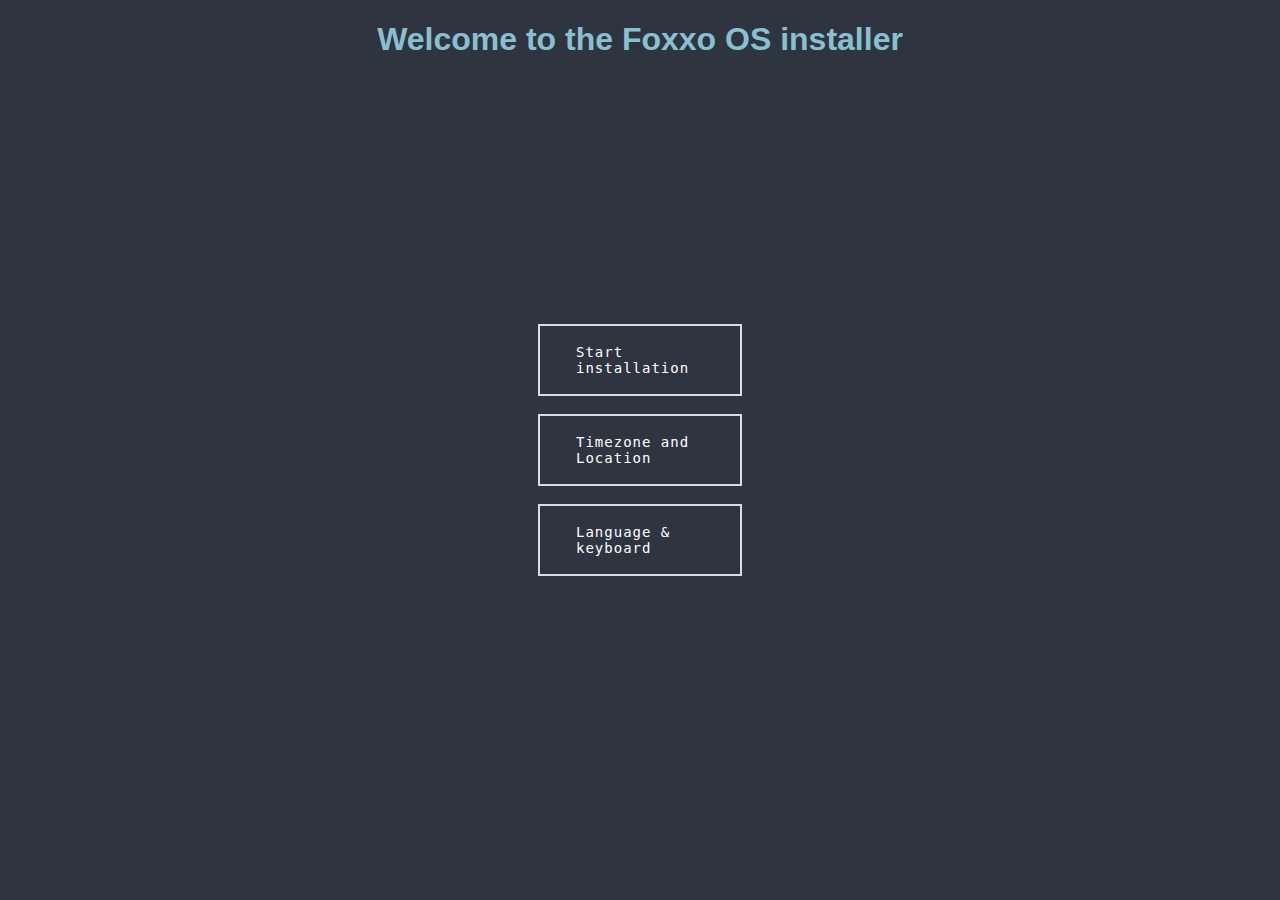
<file: public/index.html>
<!DOCTYPE html>
<html lang="en">
<head>
    <meta charset="UTF-8">
    <meta http-equiv="X-UA-Compatible" content="IE=edge">
    <meta name="viewport" content="width=device-width, initial-scale=1.0">
    <title>
        Foxxo Os installer
    </title>
    <script src="Parameter.js"></script>
    <script>
    window.onload = function() {
        var GetParameters = getSearchParameters();
        if(GetParameters.lang != undefined && GetParameters.lang.isEmpty != true) {
            document.getElementById("LangLay").innerHTML = GetParameters.lang;
        }
        
    };
    </script>
    <link rel="stylesheet" href="../style/main.css">
</head>
<body>
    <h1 style="text-align: center;font-family:Arial, Helvetica, sans-serif;">Welcome to the Foxxo OS installer</h1>
    <a href="lang">
        <div id="LangLay" class="button_slide slide_left" style="width:10% ;position: absolute;left: 50%;top: 60%;-webkit-transform: translate(-50%, -50%);transform: translate(-50%, -50%);">Language & keyboard</div>
    </a>
    <a href="timeZ">
        <div id="timeZone" class="button_slide slide_left" style="width:10% ;position: absolute;left: 50%;top: 50%;-webkit-transform: translate(-50%, -50%);transform: translate(-50%, -50%);">Timezone and Location</div>
    </a>
    <a href="installstart">
        <div id="startins"class="button_slide slide_left" style="width:10% ;position: absolute;left: 50%;top:40%;-webkit-transform: translate(-50%, -50%);transform: translate(-50%, -50%);">Start installation</div>
    </a> 
</body>
</html>
</file>
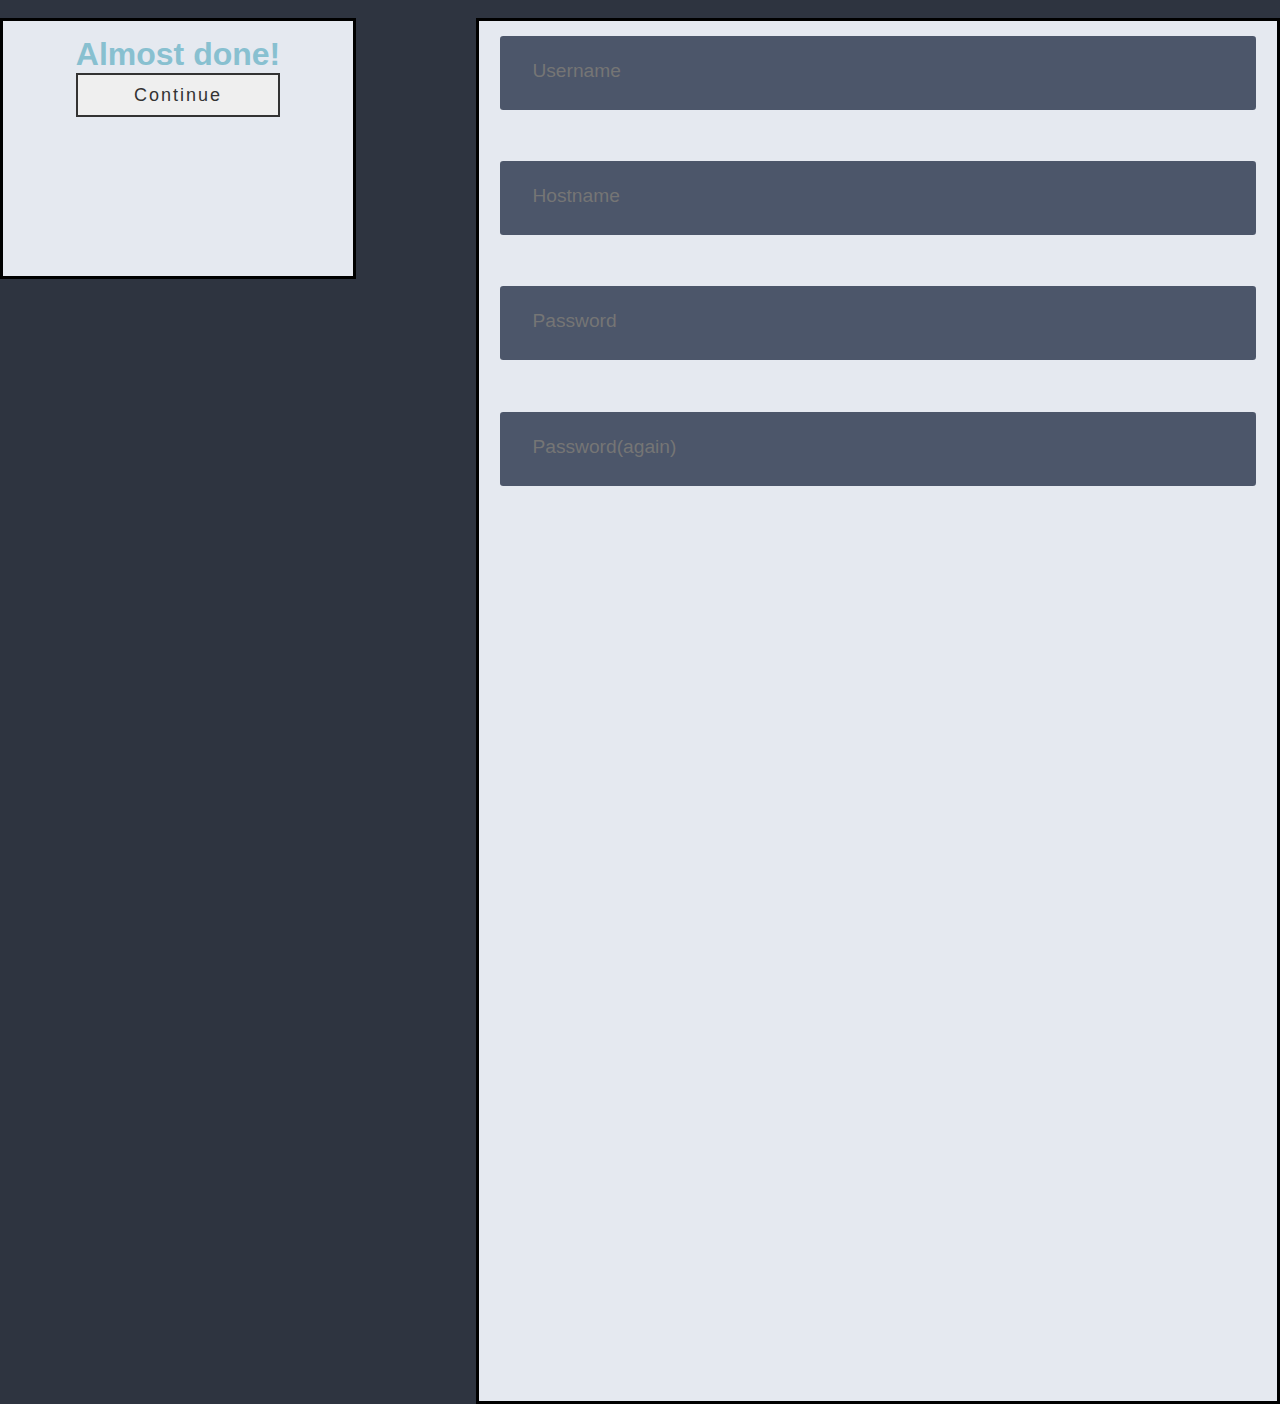
<file: public/installer/index.html>
<!DOCTYPE html>
<html lang="en">
    <head>
        <meta charset="UTF-8">
        <meta http-equiv="X-UA-Compatible" content="IE=edge">
        <meta name="viewport" content="width=device-width, initial-scale=1.0">
        <title>
            Foxxo Os installer
        </title>
        <link rel="stylesheet" href="../../style/main.css">
        <link rel="stylesheet" href="../../style/selector.css">
        <link rel="stylesheet" href="../../style/stickySidebar.css">
        <link rel="stylesheet" href="../../style/submbutton.css">
        <link rel="icon" href="../icon/icon.png"> 
        <style>
            *,
            *::after,
            *::before {
            margin: 0;
            padding: 0;
            box-sizing: inherit;
            font-size: 62,5%;
            }


            .form__label {
            font-family: sans-serif;
            font-size: 1.2rem;
            margin-left: 2rem;
            margin-top: 0.7rem;
            display: block;
            transition: all 0.3s;
            transform: translateY(0rem);
            }

            .form__input {
            font-family: sans-serif;
            color: var(--nord6);;
            font-size: 1.2rem;
                margin: 0 auto;
            padding: 1.5rem 2rem;
            border-radius: 0.2rem;
            background-color: var(--nord3);;
            border: none;
            width: 90%;
            display: block;
            border-bottom: 0.3rem solid transparent;
            transition: all 0.3s;
            }

            .form__input:placeholder-shown + .form__label {
            opacity: 0;
            visibility: hidden;
            -webkit-transform: translateY(-4rem);
            transform: translateY(-4rem);
            }
        </style> 
    </head>
    <body>
        <br>
        <form action="path" method="GET">
        <div class="wrapper">
            <div class="sidebar">
                <h1 style="text-align: center;font-family:Arial, Helvetica, sans-serif;">Almost done!</h1>
                <button class="submButton" type="submit">
                    <span>Continue</span></a>
                </button>
            </div>
            <div class="main">  
                <div class="form__group">
                    <input type="text" class="form__input" id="username" placeholder="Username" required />
                    <label for="name" class="form__label">Username</label>
                    <br>
                    <input type="text" class="form__input" id="hostname" placeholder="Hostname" required />
                    <label for="name" class="form__label">Hostname</label>
                    <br>
                    <input type="text" class="form__input" id="password" placeholder="Password" required/>
                    <label for="name" class="form__label">Password</label>
                    <br>
                    <input type="text" class="form__input" id="passwordRep" placeholder="Password(again)" required/>
                    <label for="name" class="form__label">Password(again)</label>  
                </div>
            </div>        
        </div>
        </form>
    </body>
</html>
</file>
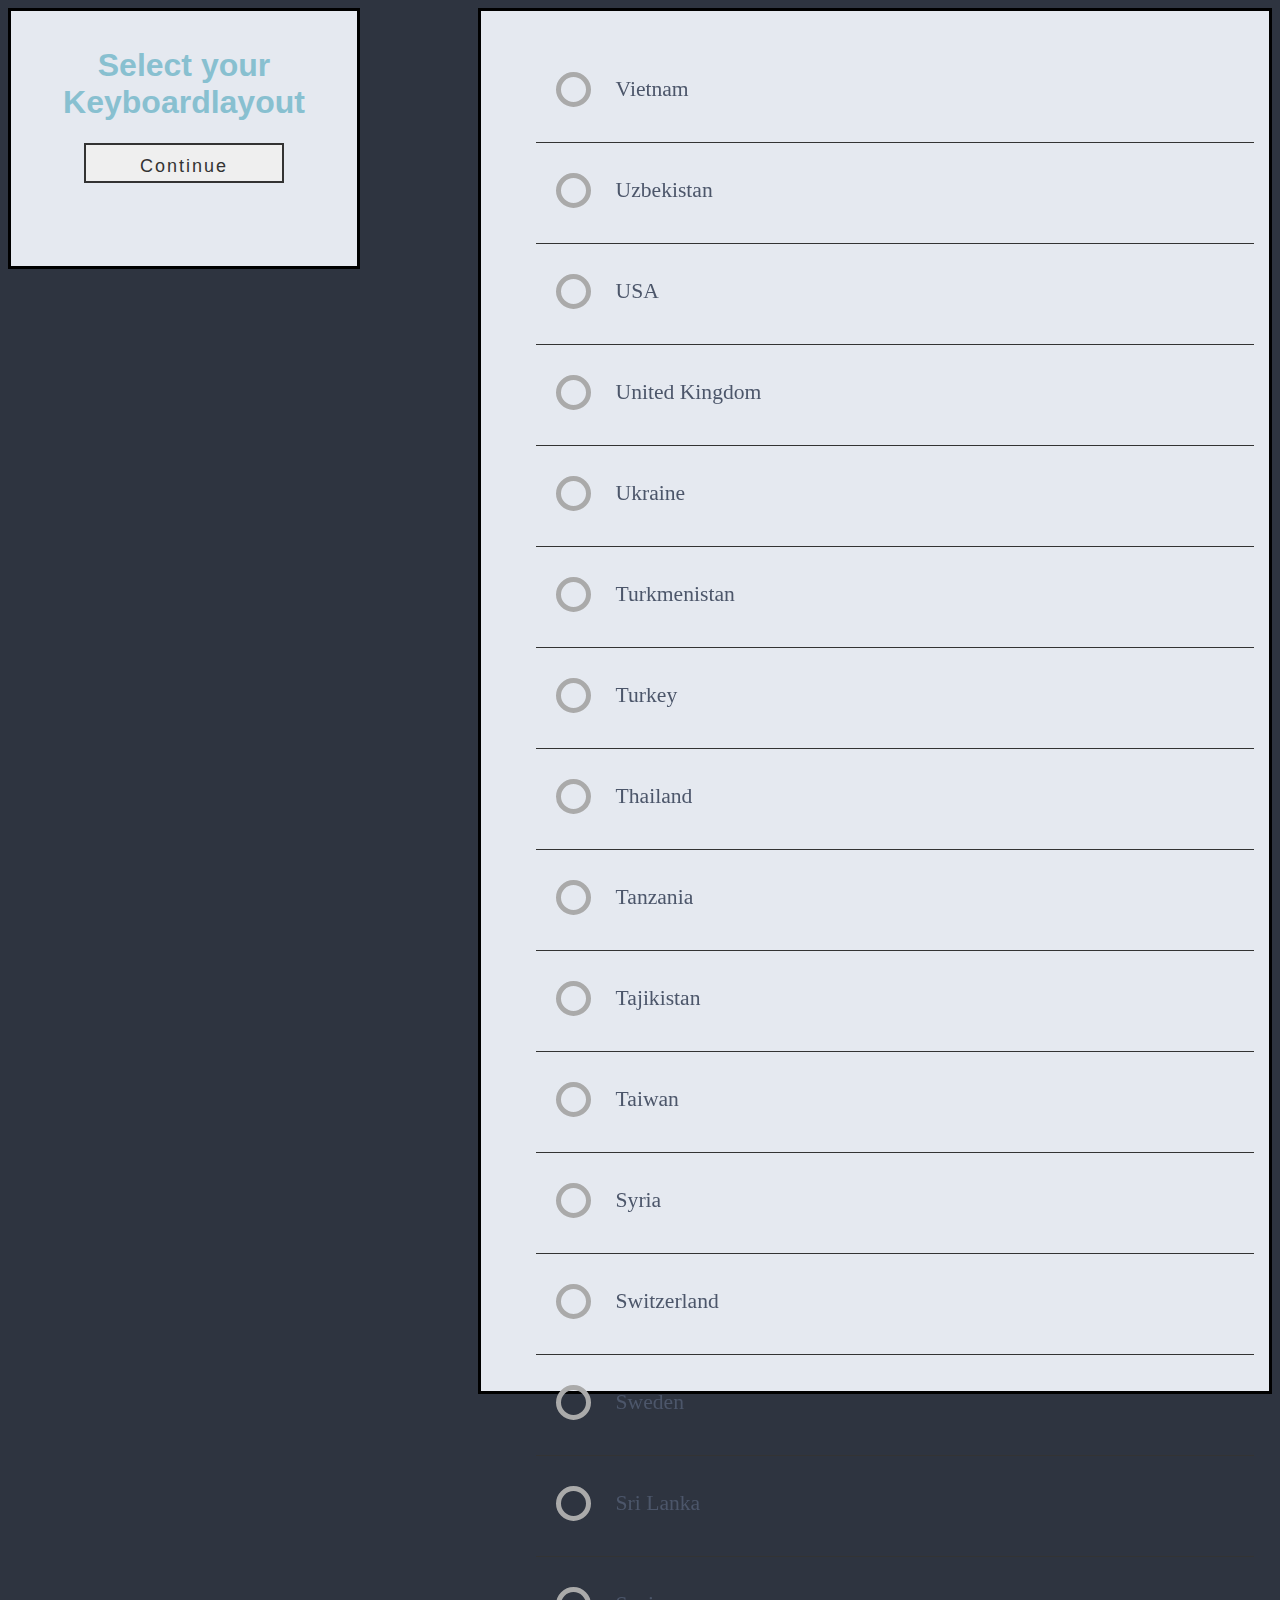
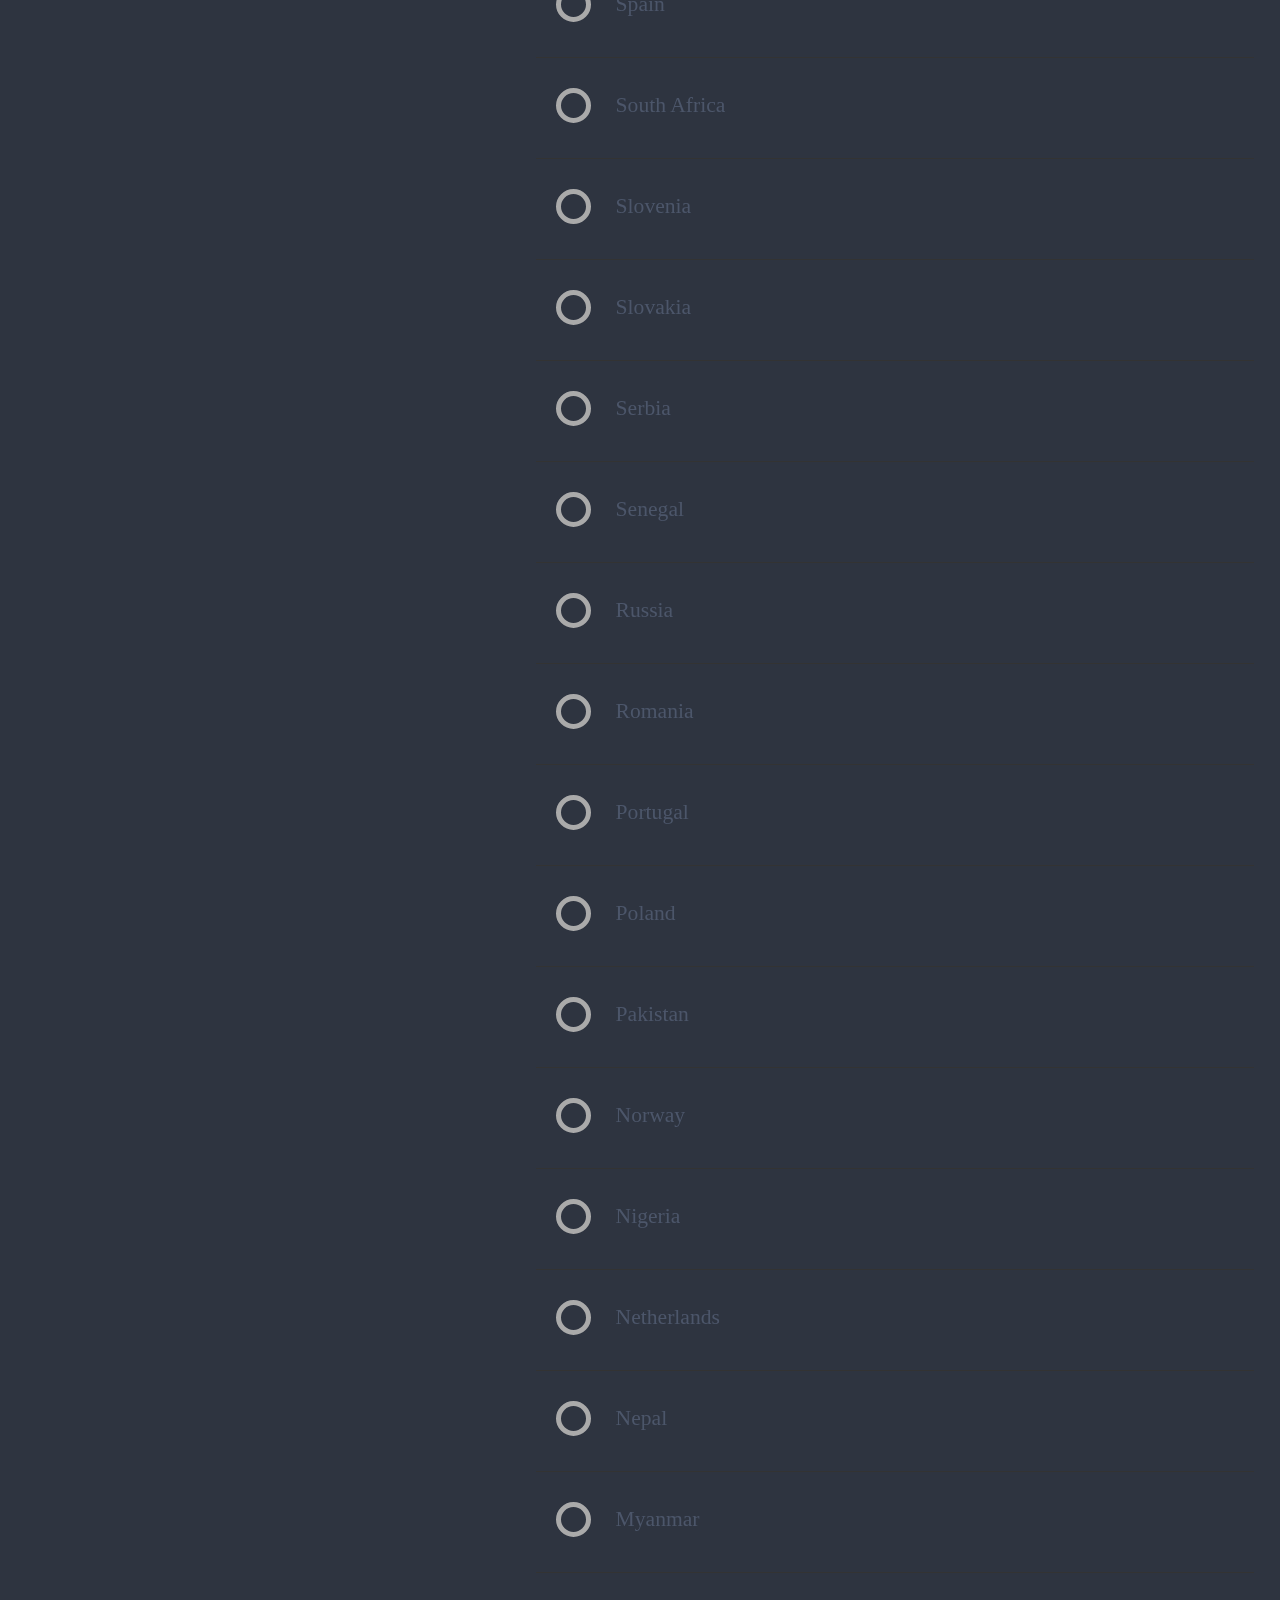
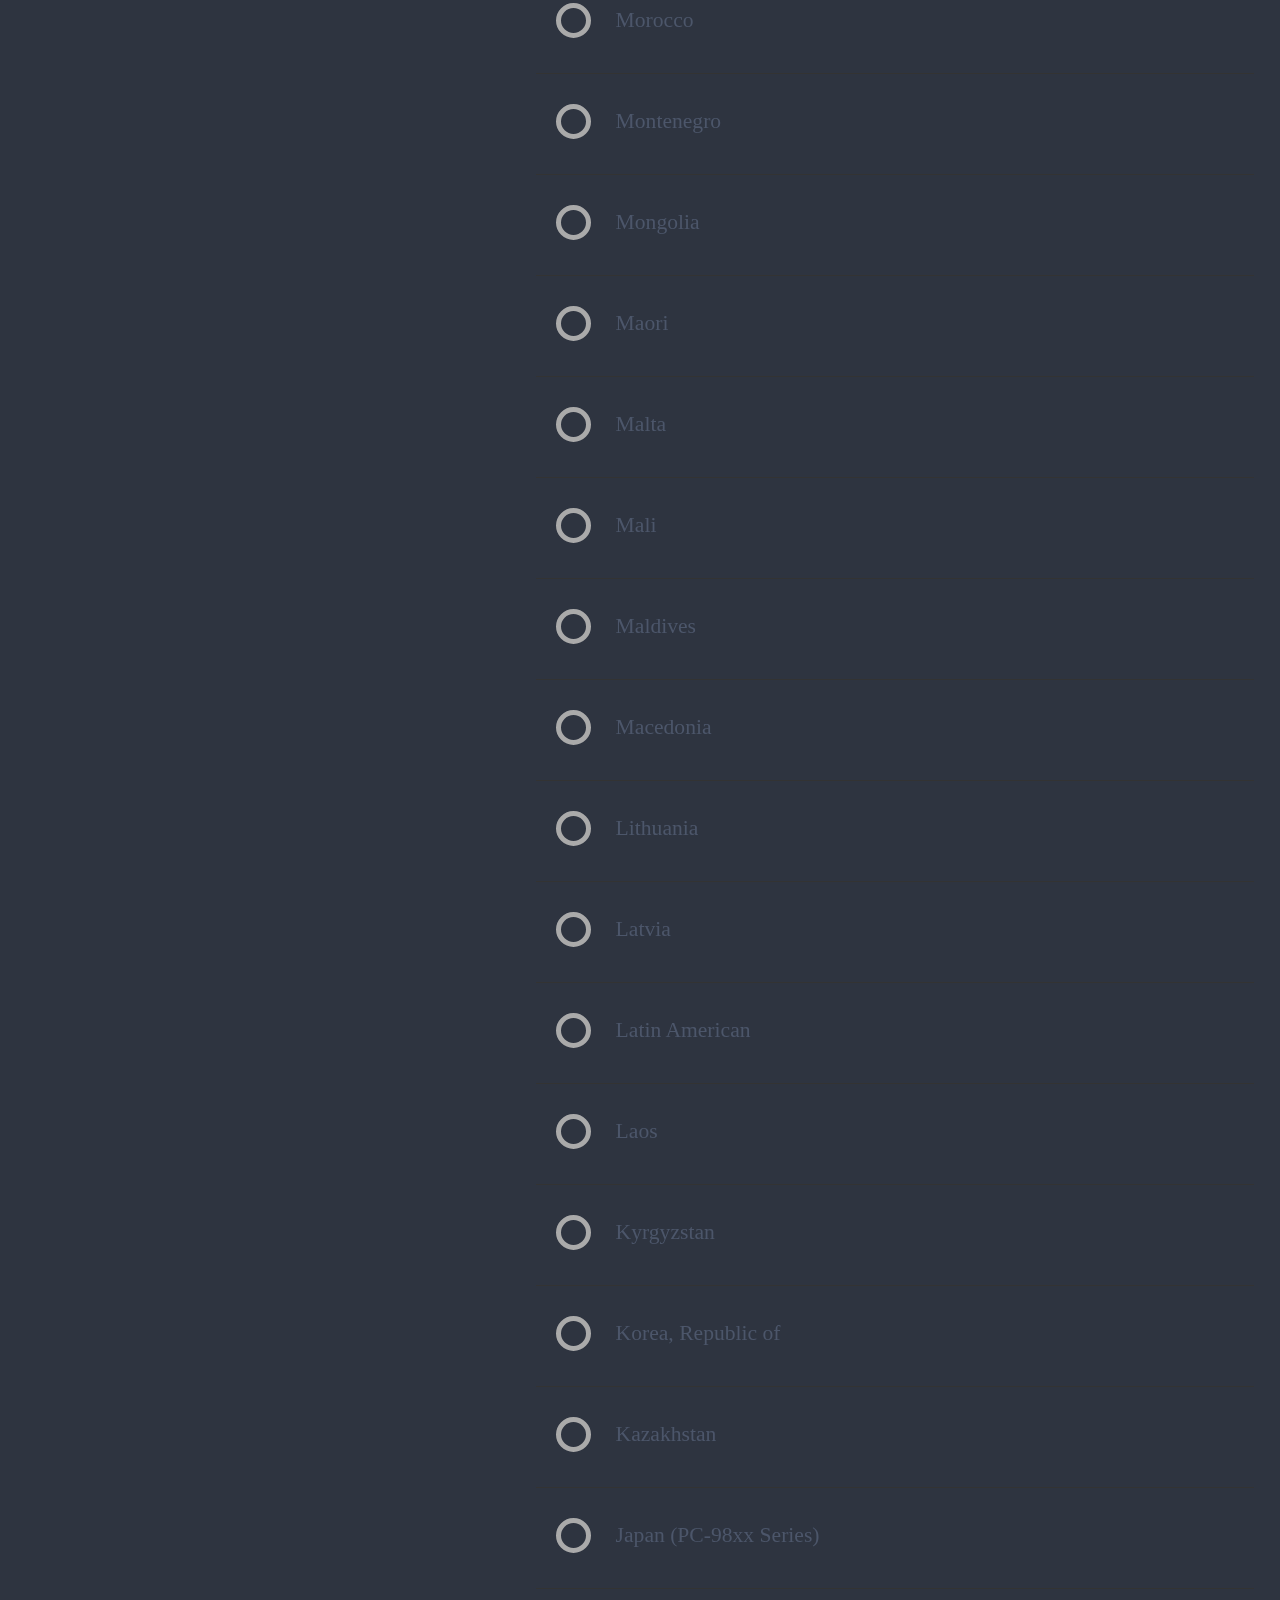
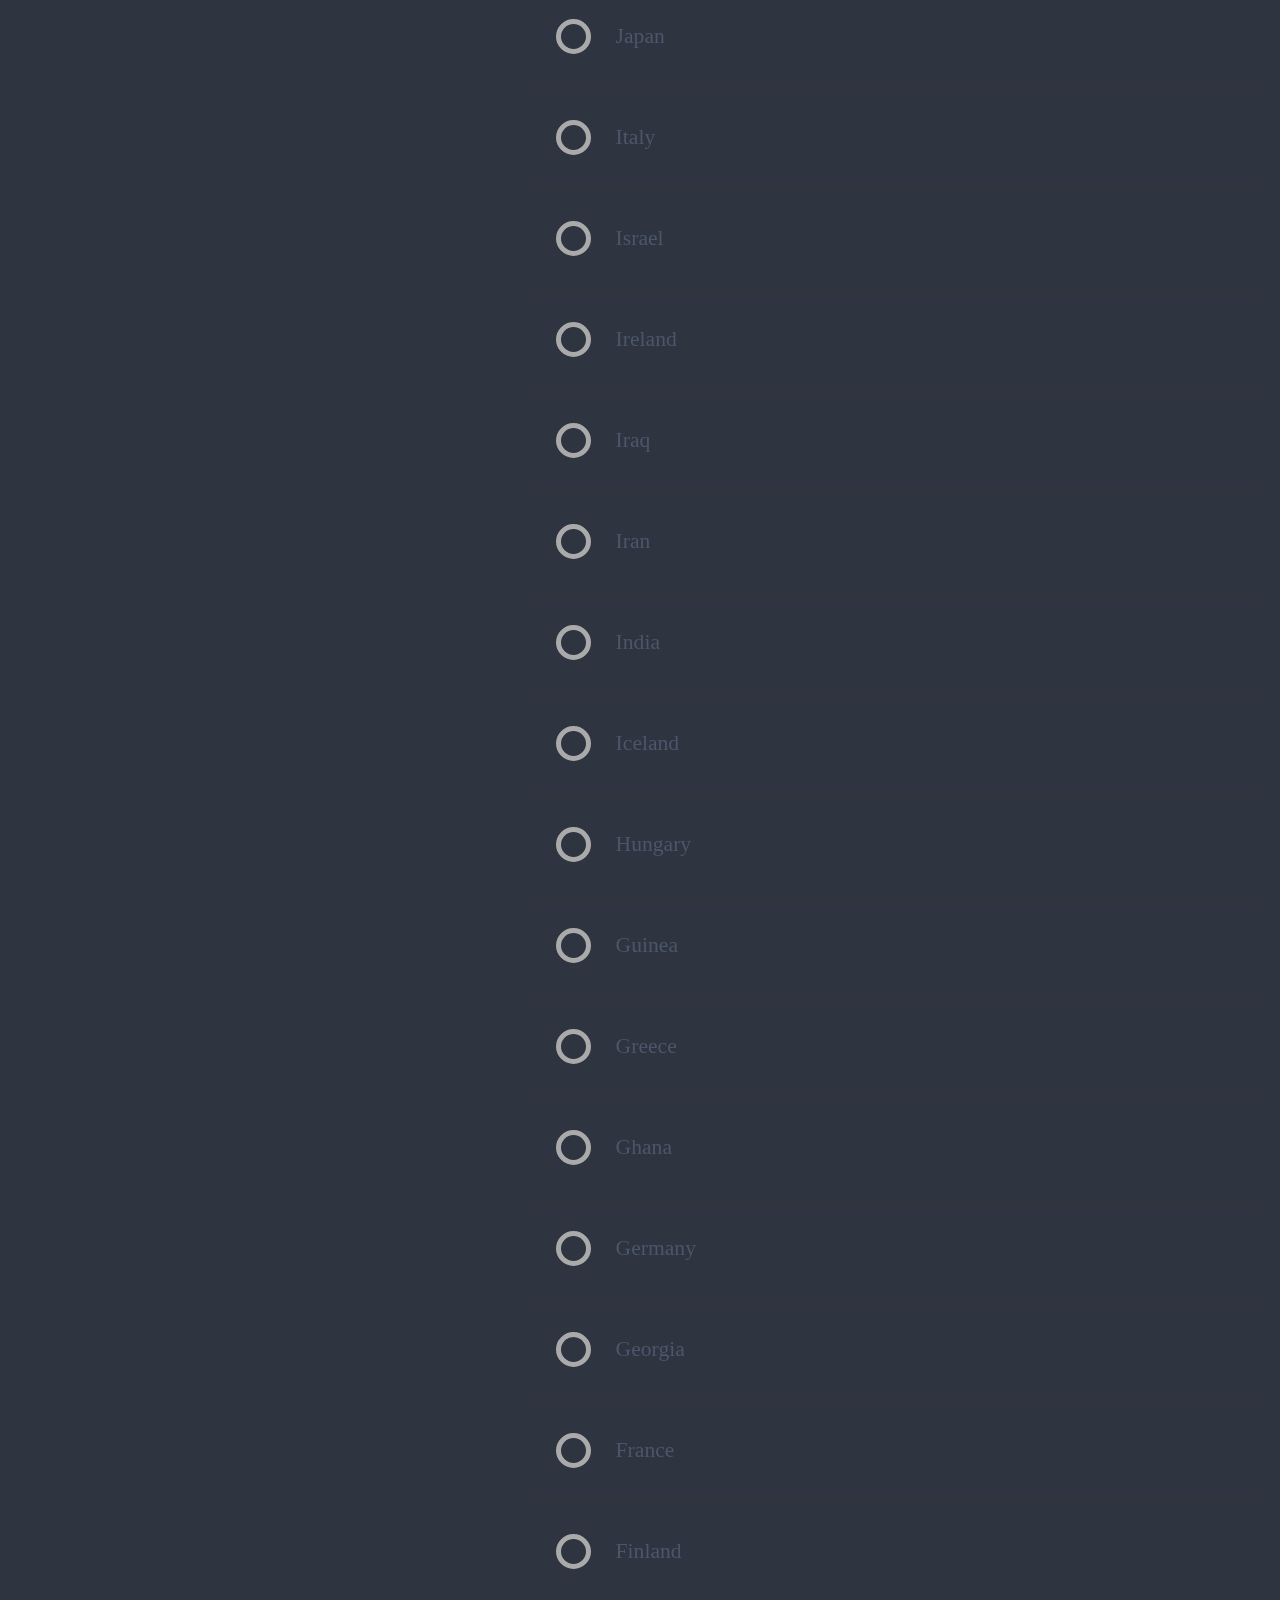
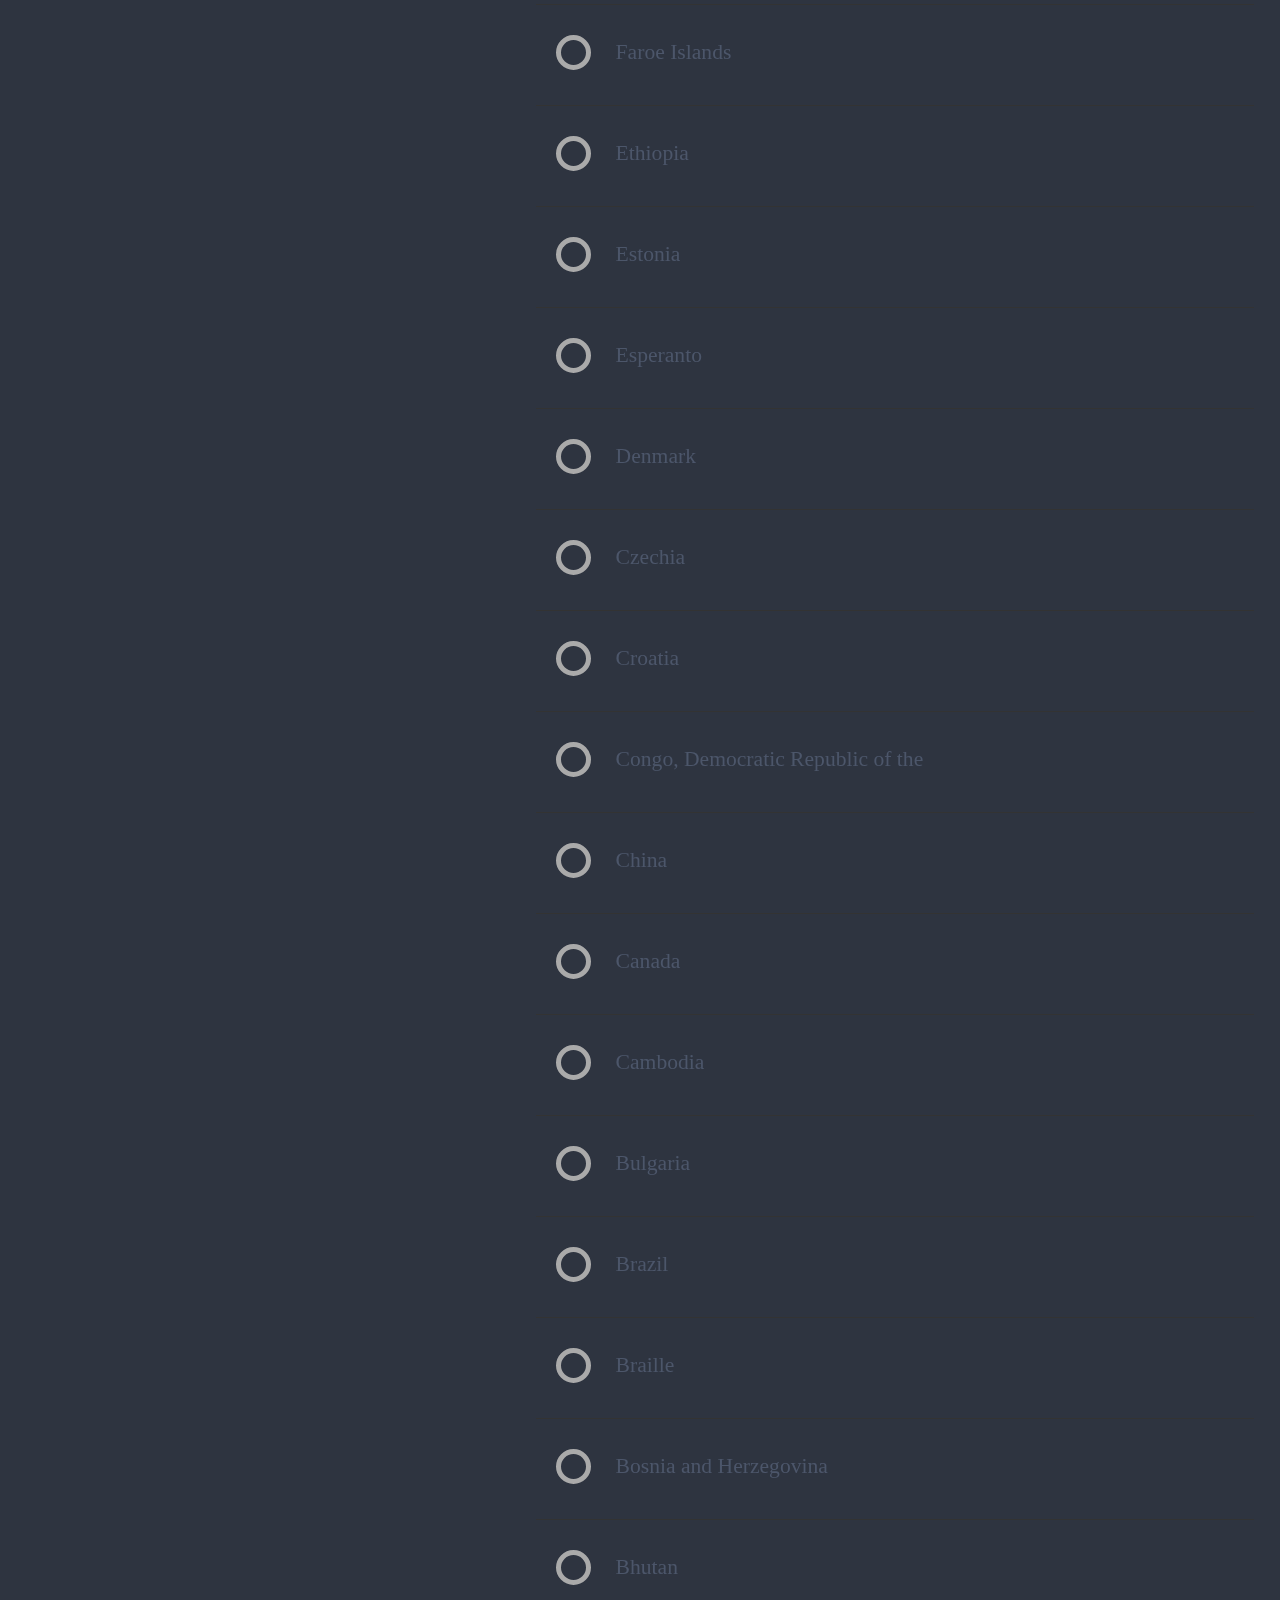
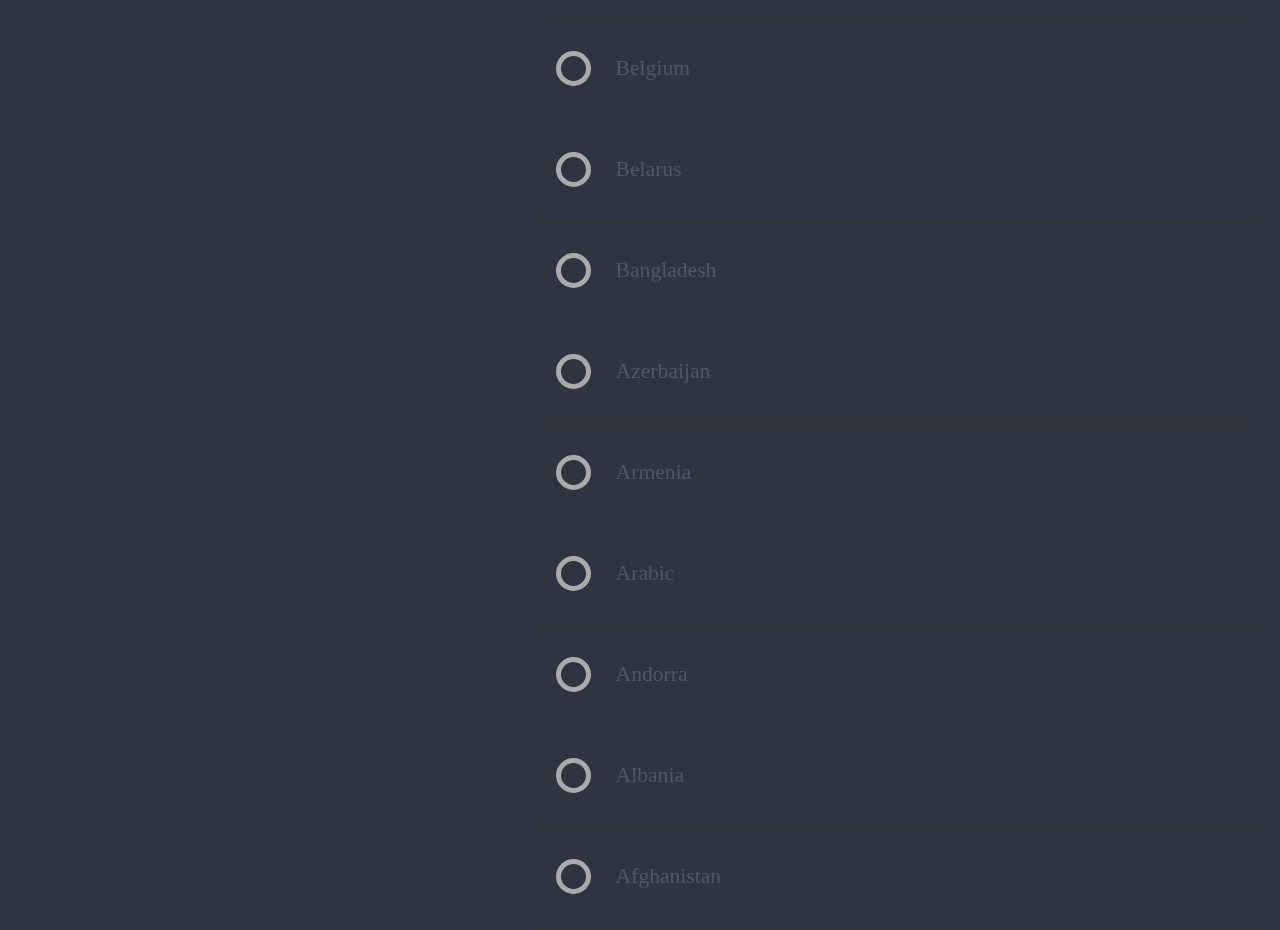
<file: public/keylay.html>
<!DOCTYPE html>
<html lang="en">
<head>
    <meta charset="UTF-8">
    <meta http-equiv="X-UA-Compatible" content="IE=edge">
    <meta name="viewport" content="width=device-width, initial-scale=1.0">
    <title>
        Foxxo Os installer
    </title>
    <link rel="stylesheet" href="../style/main.css">
    <link rel="stylesheet" href="../style/selector.css">
    <link rel="stylesheet" href="../style/stickySidebar.css">
    <link rel="stylesheet" href="../style/submbutton.css">
    <link rel="icon" href="icon/icon.png">
    <script src="keyboardlayout.js"></script>
    <script>
        window.onload = function() {
        const HL = document.getElementById("HL");
        console.log(data);
        Object.keys(data).forEach(key => {
            HL.insertAdjacentHTML('afterbegin','<li><input type="radio" id="'+key+'-option" name="keyboardlay" value="' +data[key] +'"><label for="'+key+'-option" style="color:var(--nord3);">'+key+'</label><div class="check"></div></li>');
            console.log(key,data[key]);
        });
        }
    </script>    
</head>
<body>
    <form>
    <div class="wrapper">
        <div class="sidebar">
            <h1 style="text-align: center;font-family:Arial, Helvetica, sans-serif;">Select your Keyboardlayout</h1>
            <button class="submButton" type="submit">
                <span>Continue</span></a>
            </button>
          </div>
        <div class="main">  
            <ul id="HL">
            </ul>
        </div>        
      </div>
    </form>
</body>
</html>
</file>
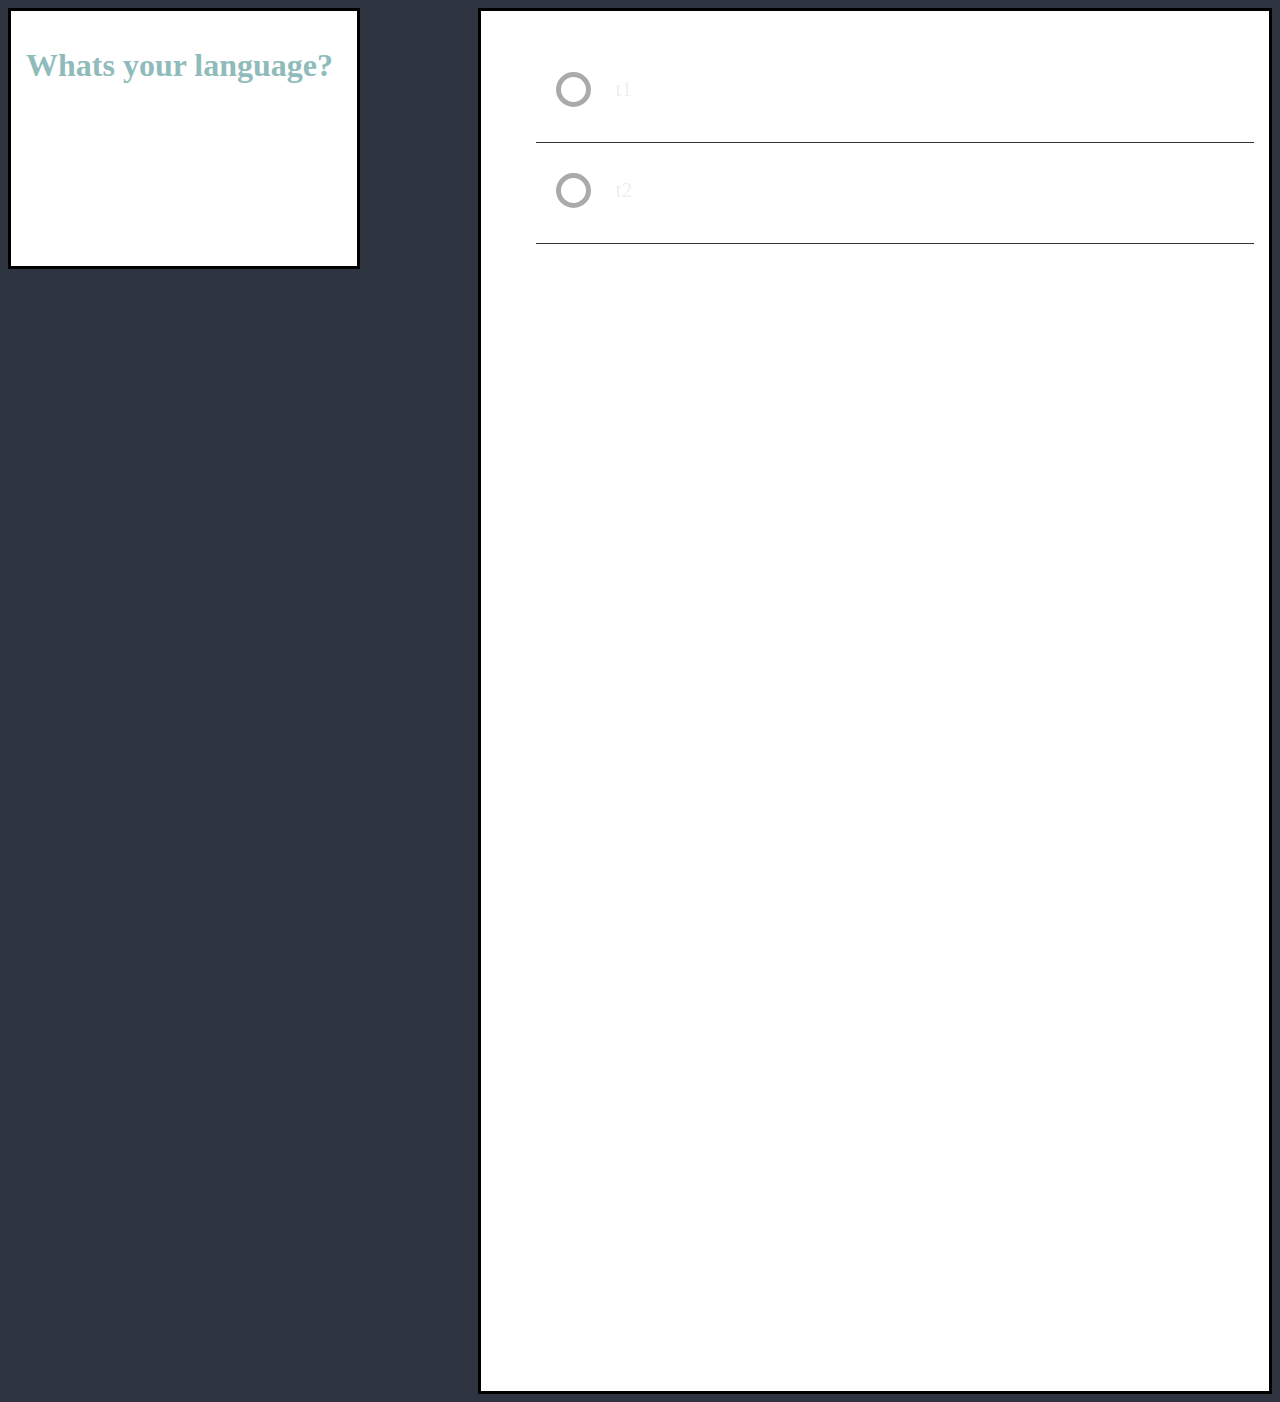
<file: public/lang.html>
<!DOCTYPE html>
<html lang="en">
<head>
    <meta charset="UTF-8">
    <meta http-equiv="X-UA-Compatible" content="IE=edge">
    <meta name="viewport" content="width=device-width, initial-scale=1.0">
    <title>
        Foxxo Os installer
    </title>
    <link rel="stylesheet" href="../style/main.css">
    <link rel="stylesheet" href="../style/selector.css">
    <style>
        .wrapper {
        display: flex;
        justify-content: space-between;
        }

        .main,
        .sidebar {
        border: 3px solid black;
        padding: 15px;
        background-color: #fff;
        }

        .main {
        width: 60%;
        height: 150vh;
        }

        .sidebar {
        width: 25%;
        height: 25vh;
        position: -webkit-sticky;
        position: sticky;
        top: 0;
        }
    </style>
</head>
<body>
    <div class="wrapper">
        <div class="sidebar">
            <h1 style="color:var(--nord7);">Whats your language?</h1>
          </div>
        <div class="main">
            <form>
                <ul>
                    <li>
                      <input type="radio" id="f-option" name="selector">
                      <label for="f-option" style="color:var(--nord6);">t1</label>
                      
                      <div class="check"></div>
                    </li>
                    
                    <li>
                      <input type="radio" id="s-option" name="selector">
                      <label for="s-option"style="color:var(--nord6);">t2</label>
                      
                      <div class="check"><div class="inside"></div></div>
                    </li>
                  </ul>
                </form>
        </div>        
      </div>
</body>
</html>
</file>
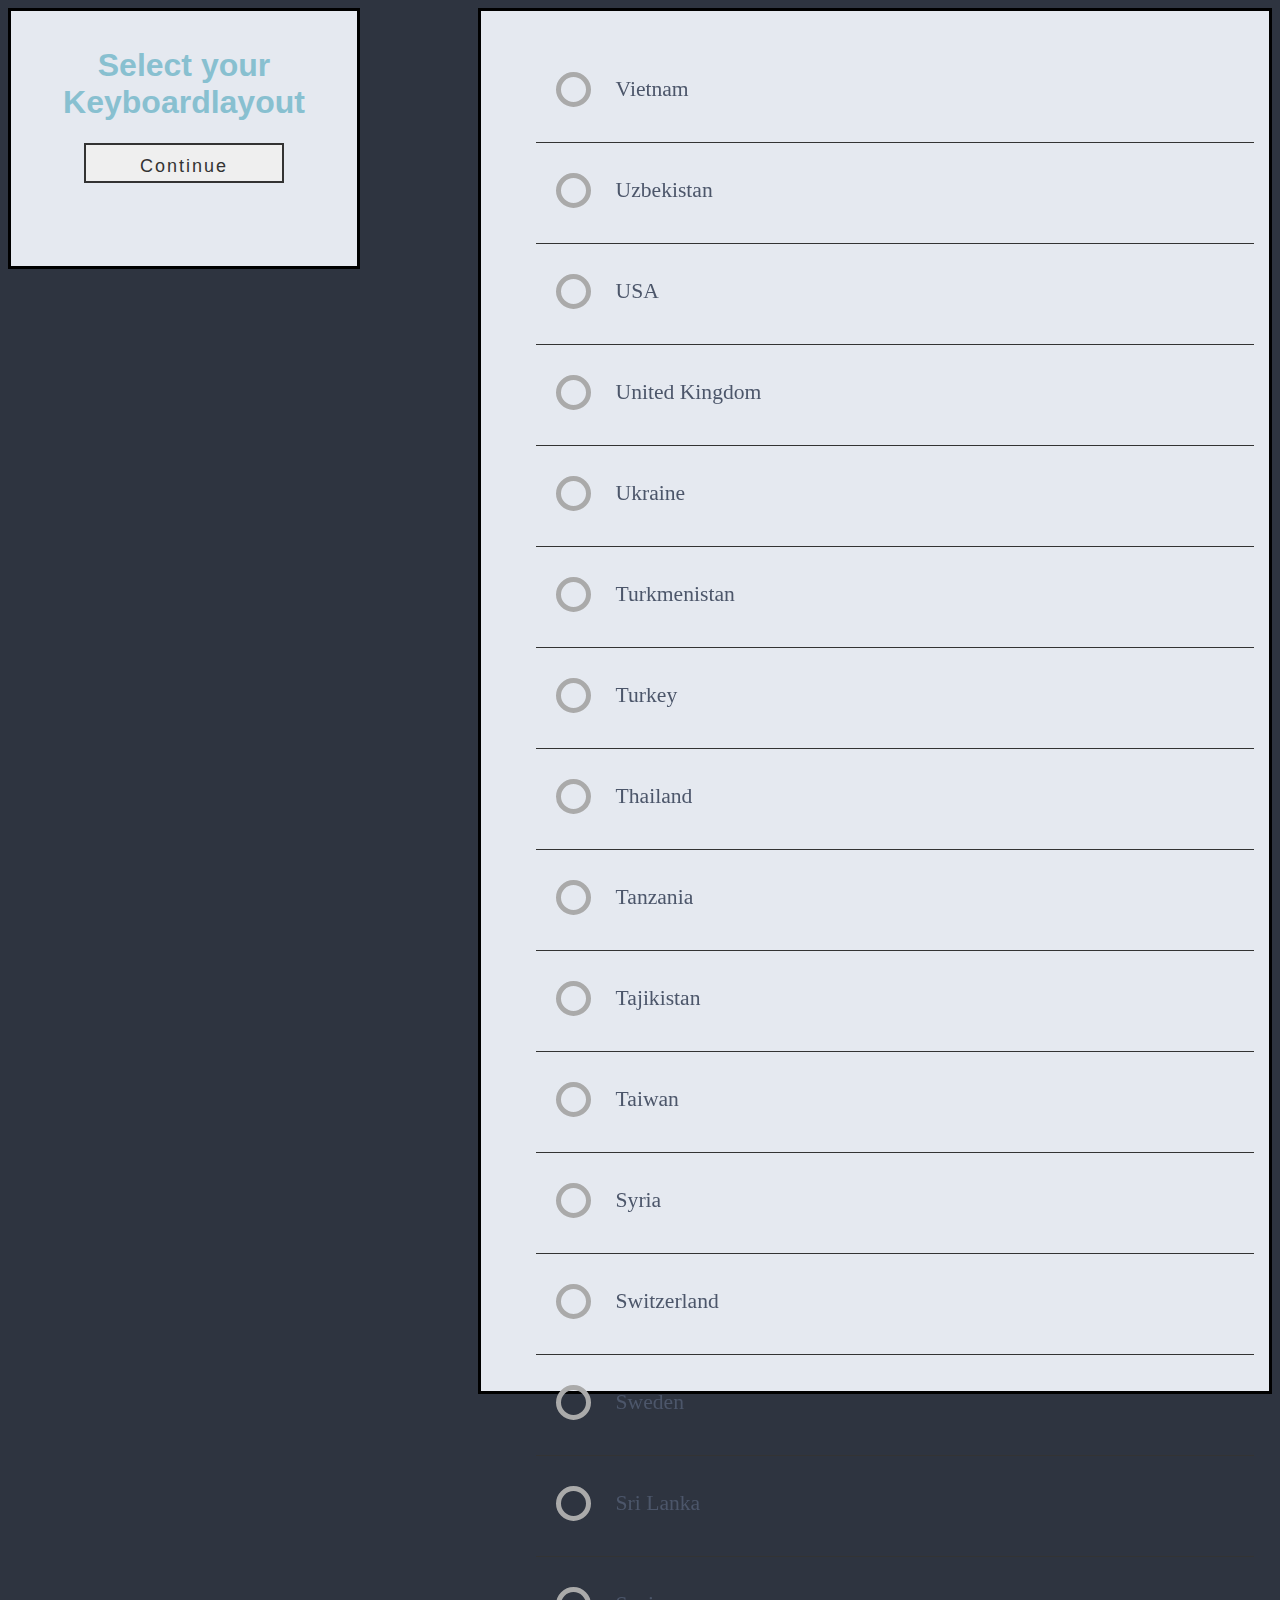
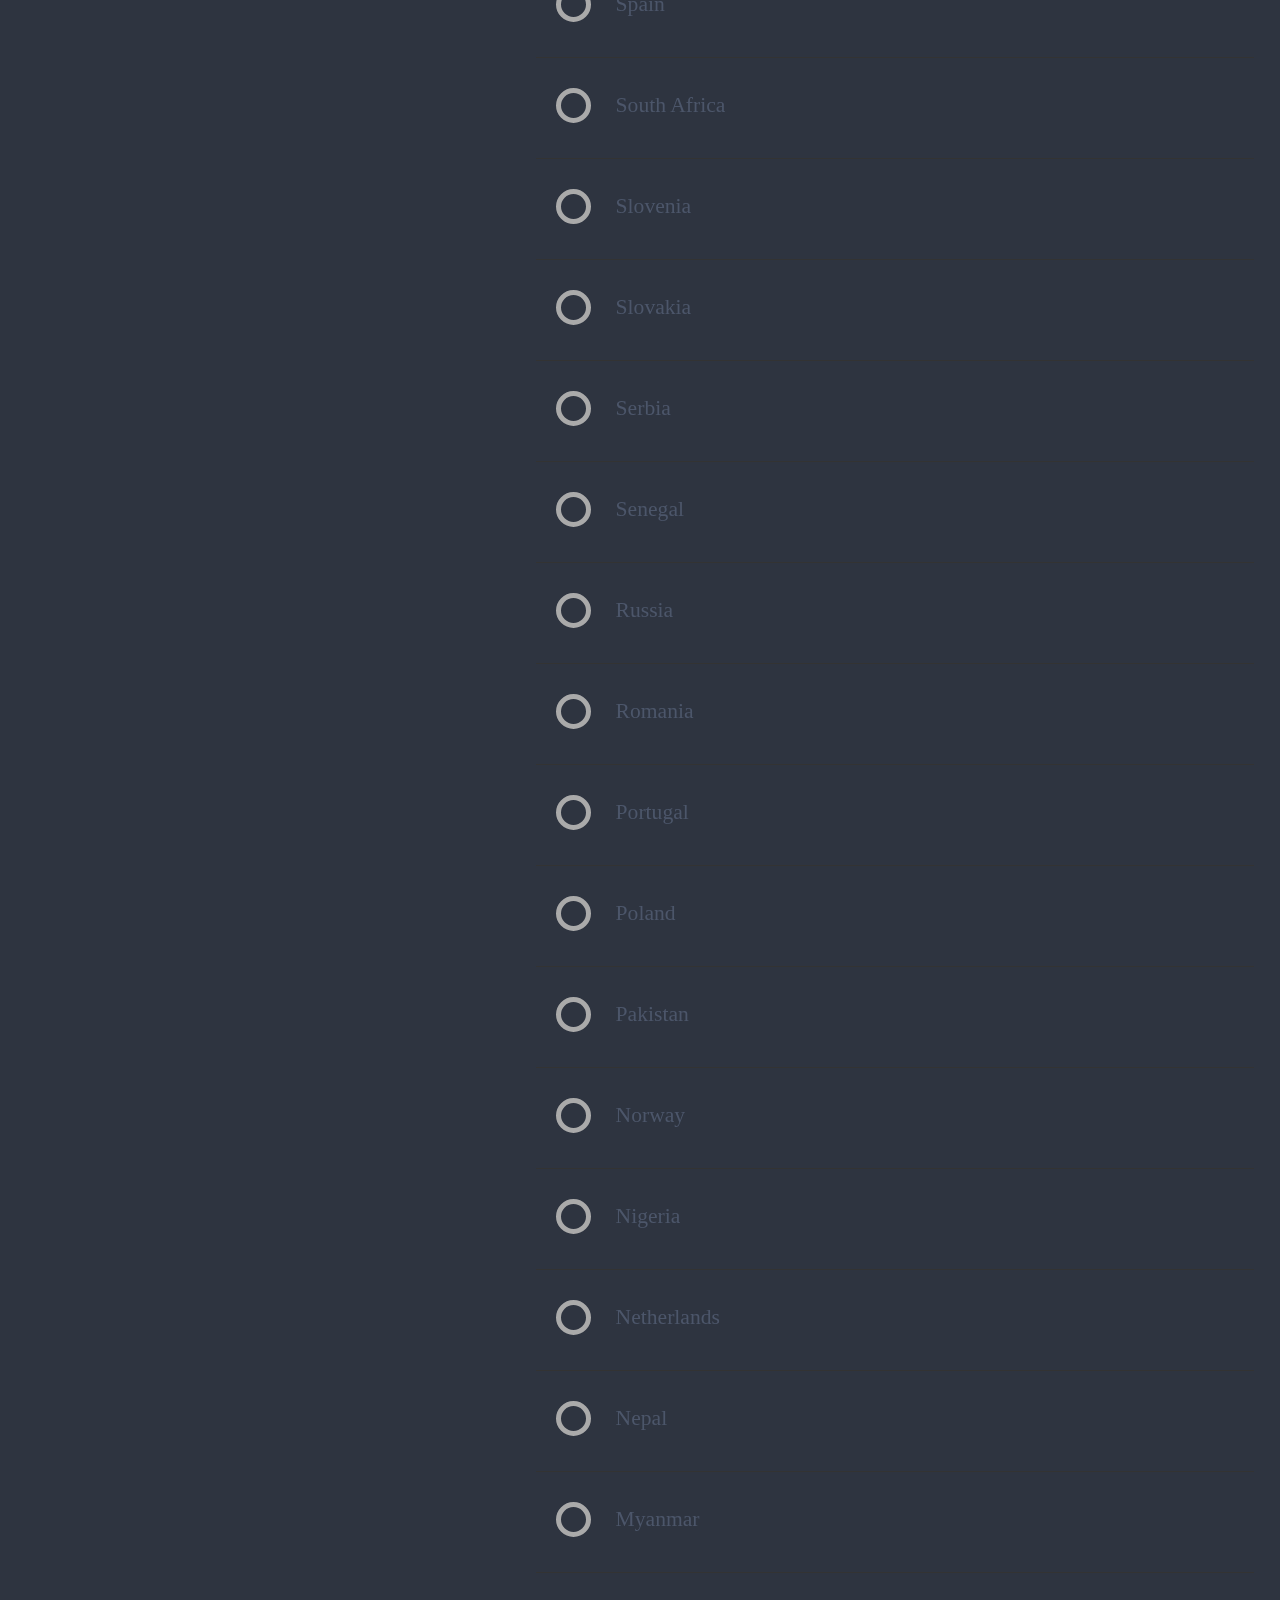
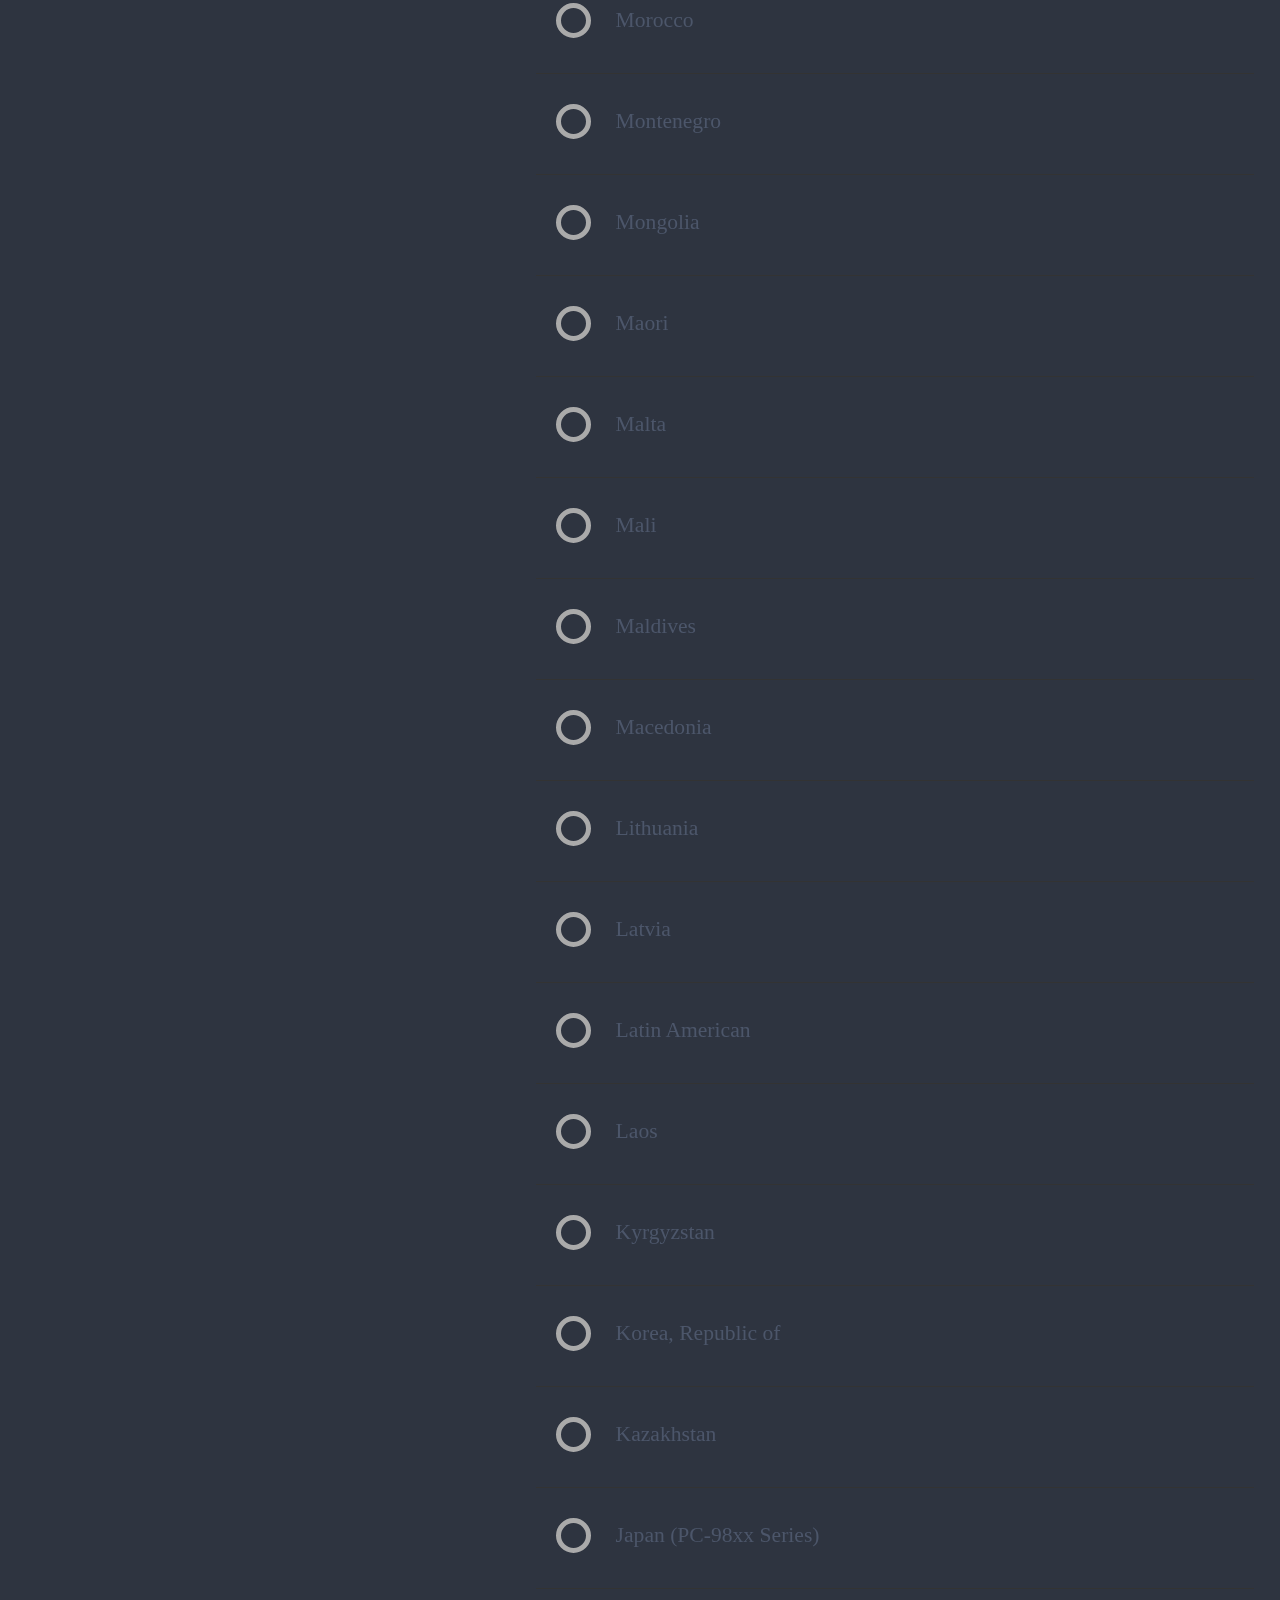
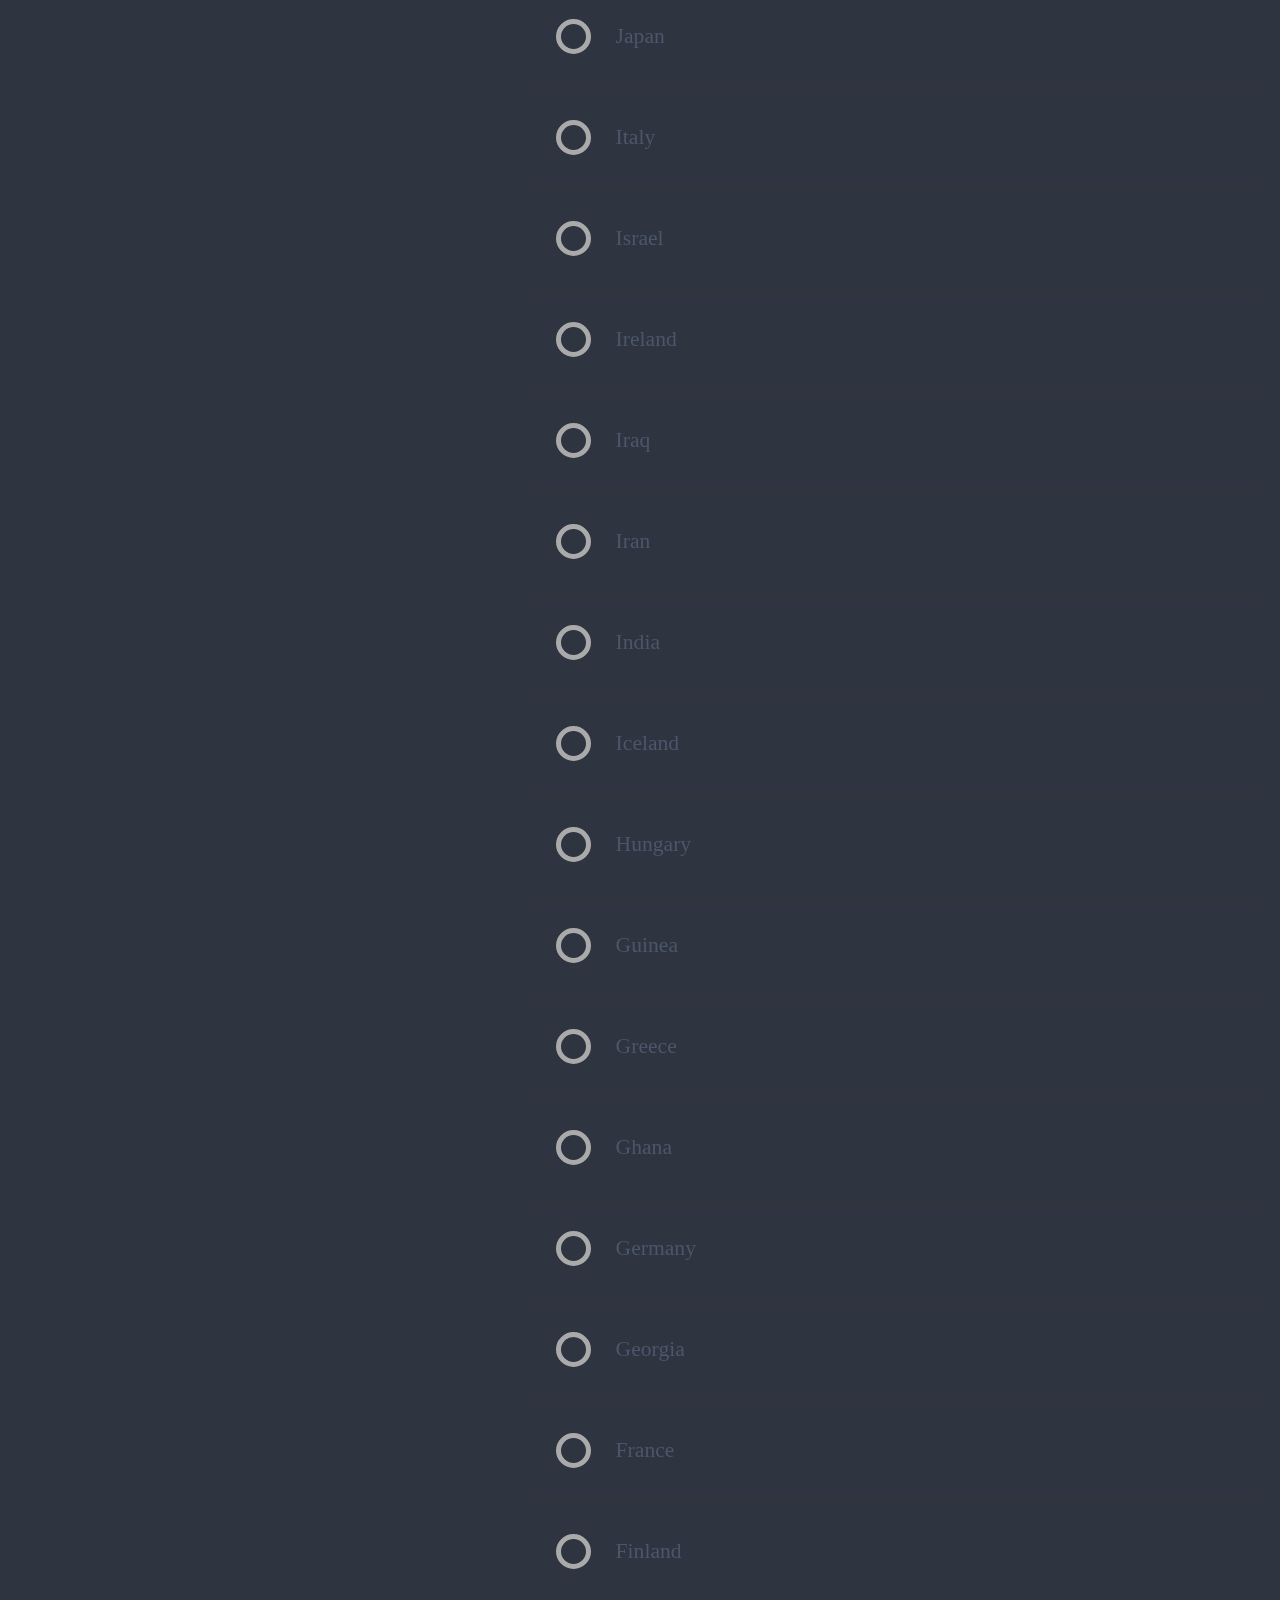
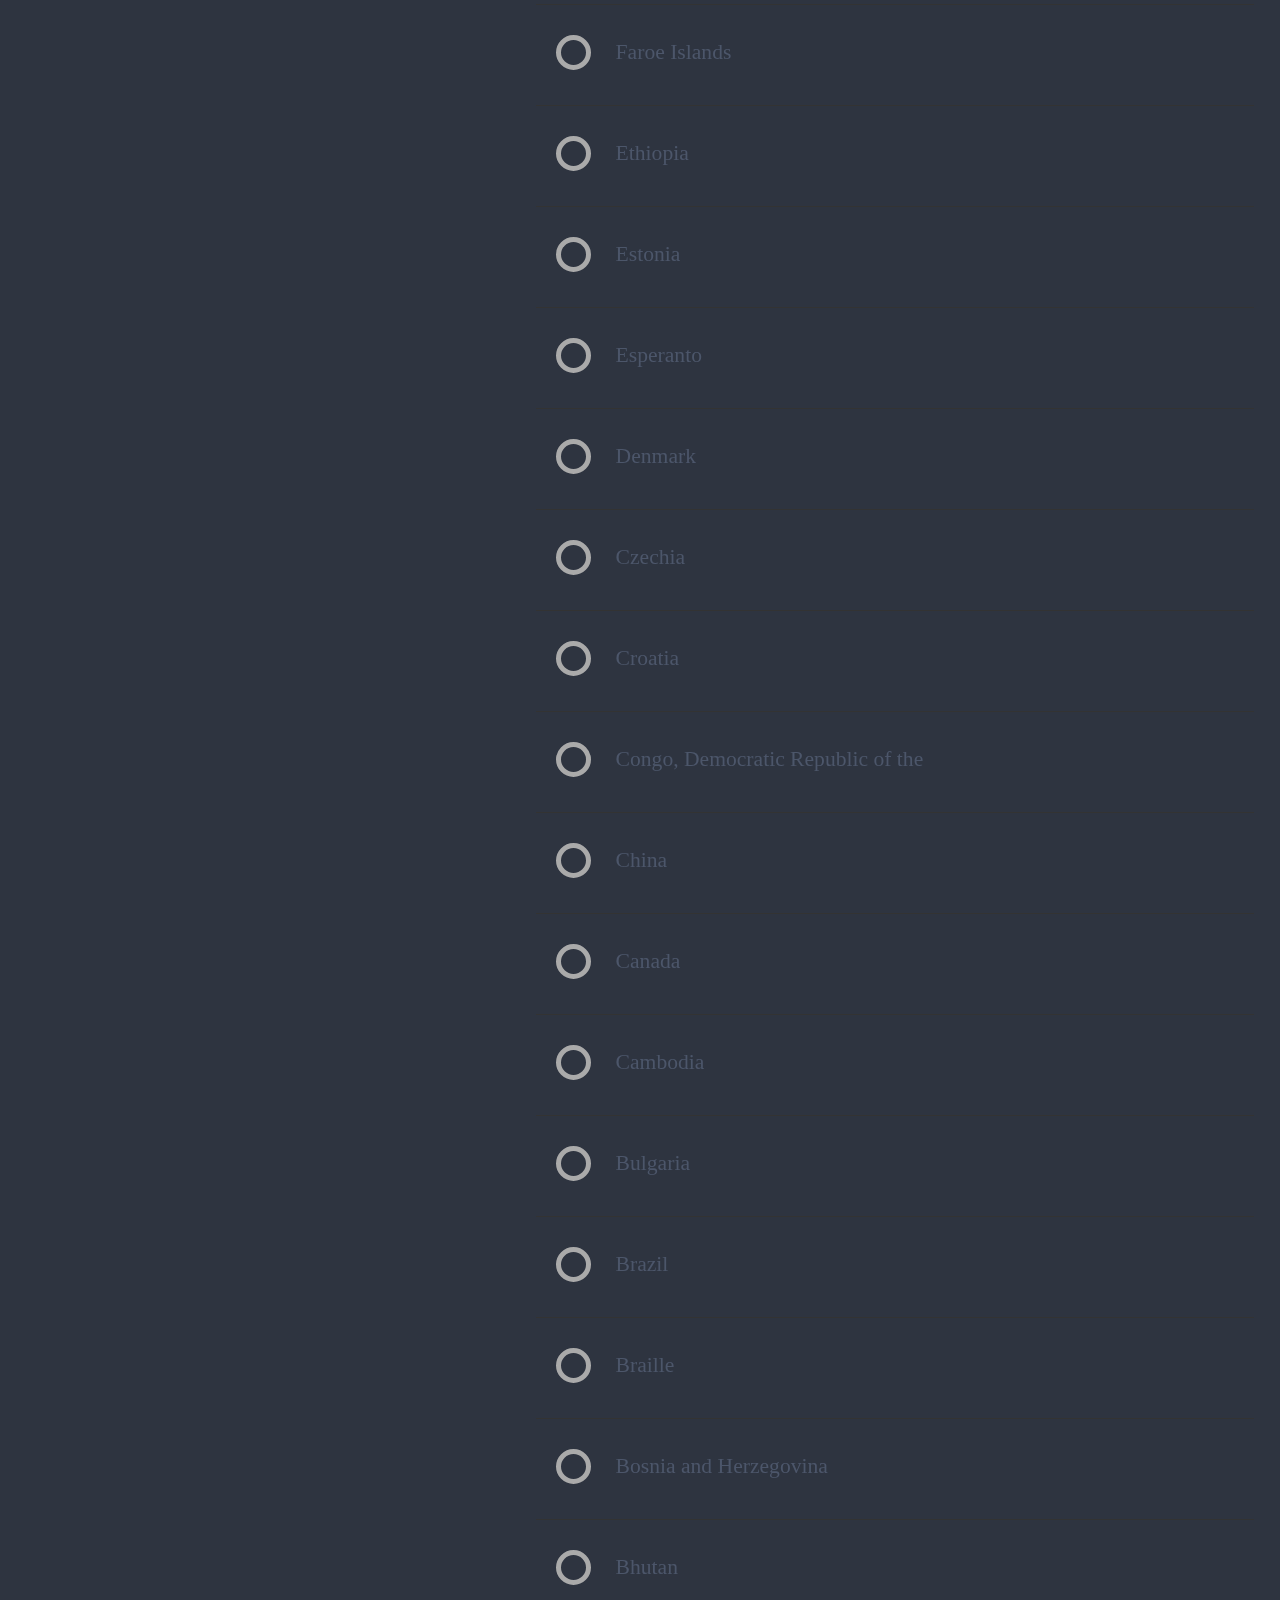
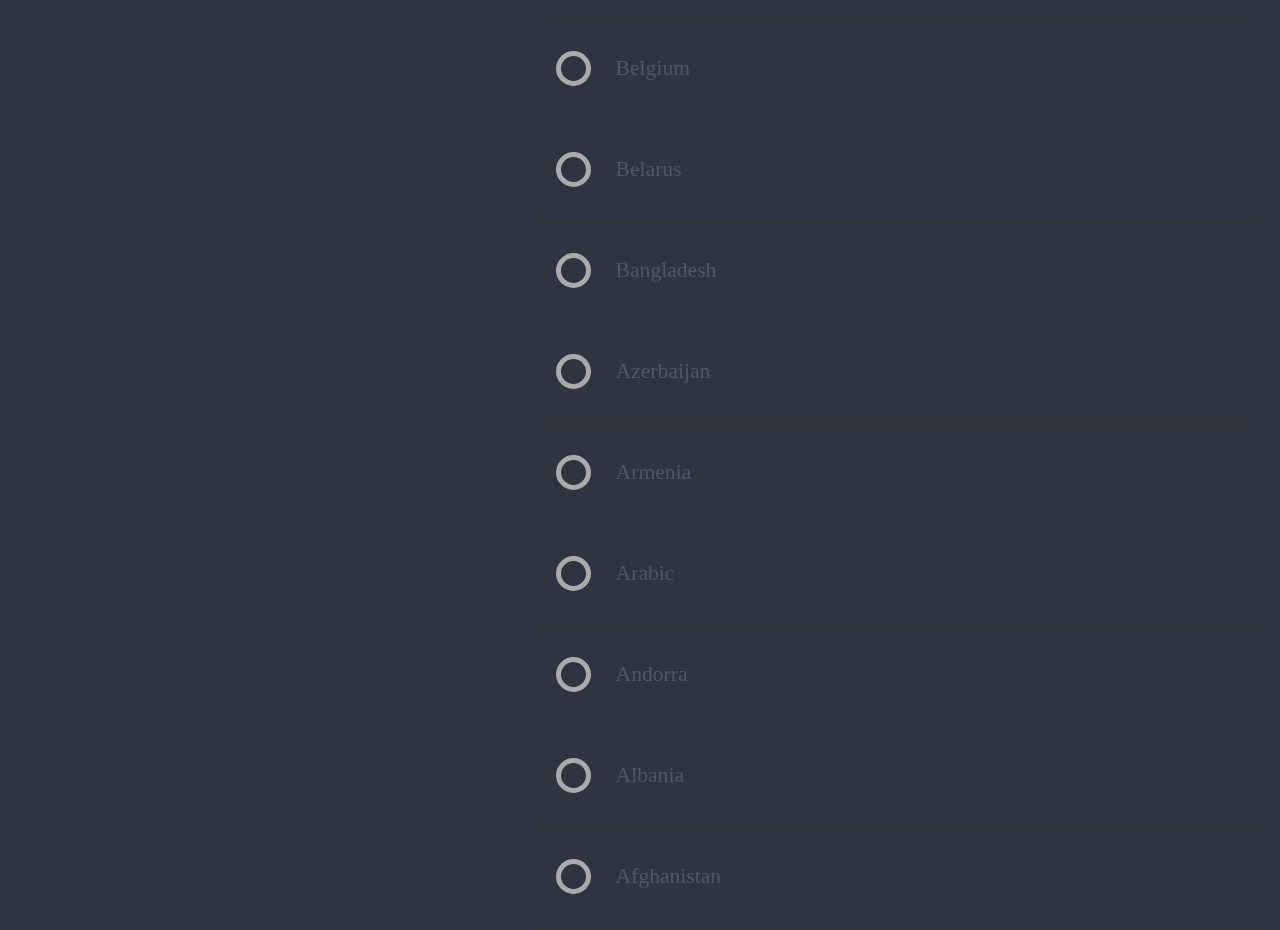
<file: public/selector_keyboardlayout.html>
<!DOCTYPE html>
<html lang="en">
    <head>
        <meta charset="UTF-8">
        <meta http-equiv="X-UA-Compatible" content="IE=edge">
        <meta name="viewport" content="width=device-width, initial-scale=1.0">
        <title>
            Foxxo Os installer
        </title>
        <link rel="stylesheet" href="../style/main.css">
        <link rel="stylesheet" href="../style/selector.css">
        <link rel="stylesheet" href="../style/stickySidebar.css">
        <link rel="stylesheet" href="../style/submbutton.css">
        <link rel="icon" href="icon/icon.png">
        <script src="keyboardlayout.js"></script>
        <script>
            window.onload = function() {
            const HL = document.getElementById("HL");
            console.log(data);
            Object.keys(data).forEach(key => {
                HL.insertAdjacentHTML('afterbegin','<li><input type="radio" id="'+key+'-option" name="keyboardlay" value="' +data[key] +'"><label for="'+key+'-option" style="color:var(--nord3);">'+key+'</label><div class="check"></div></li>');
                console.log(key,data[key]);
            });
            }
        </script>    
    </head>
    <body>
        <form>
        <div class="wrapper">
            <div class="sidebar">
                <h1 style="text-align: center;font-family:Arial, Helvetica, sans-serif;">Select your Keyboardlayout</h1>
                <button class="submButton" type="submit">
                    <span>Continue</span></a>
                </button>
            </div>
            <div class="main">  
                <ul id="HL">
                </ul>
            </div>        
        </div>
        </form>
    </body>
</html>
</file>
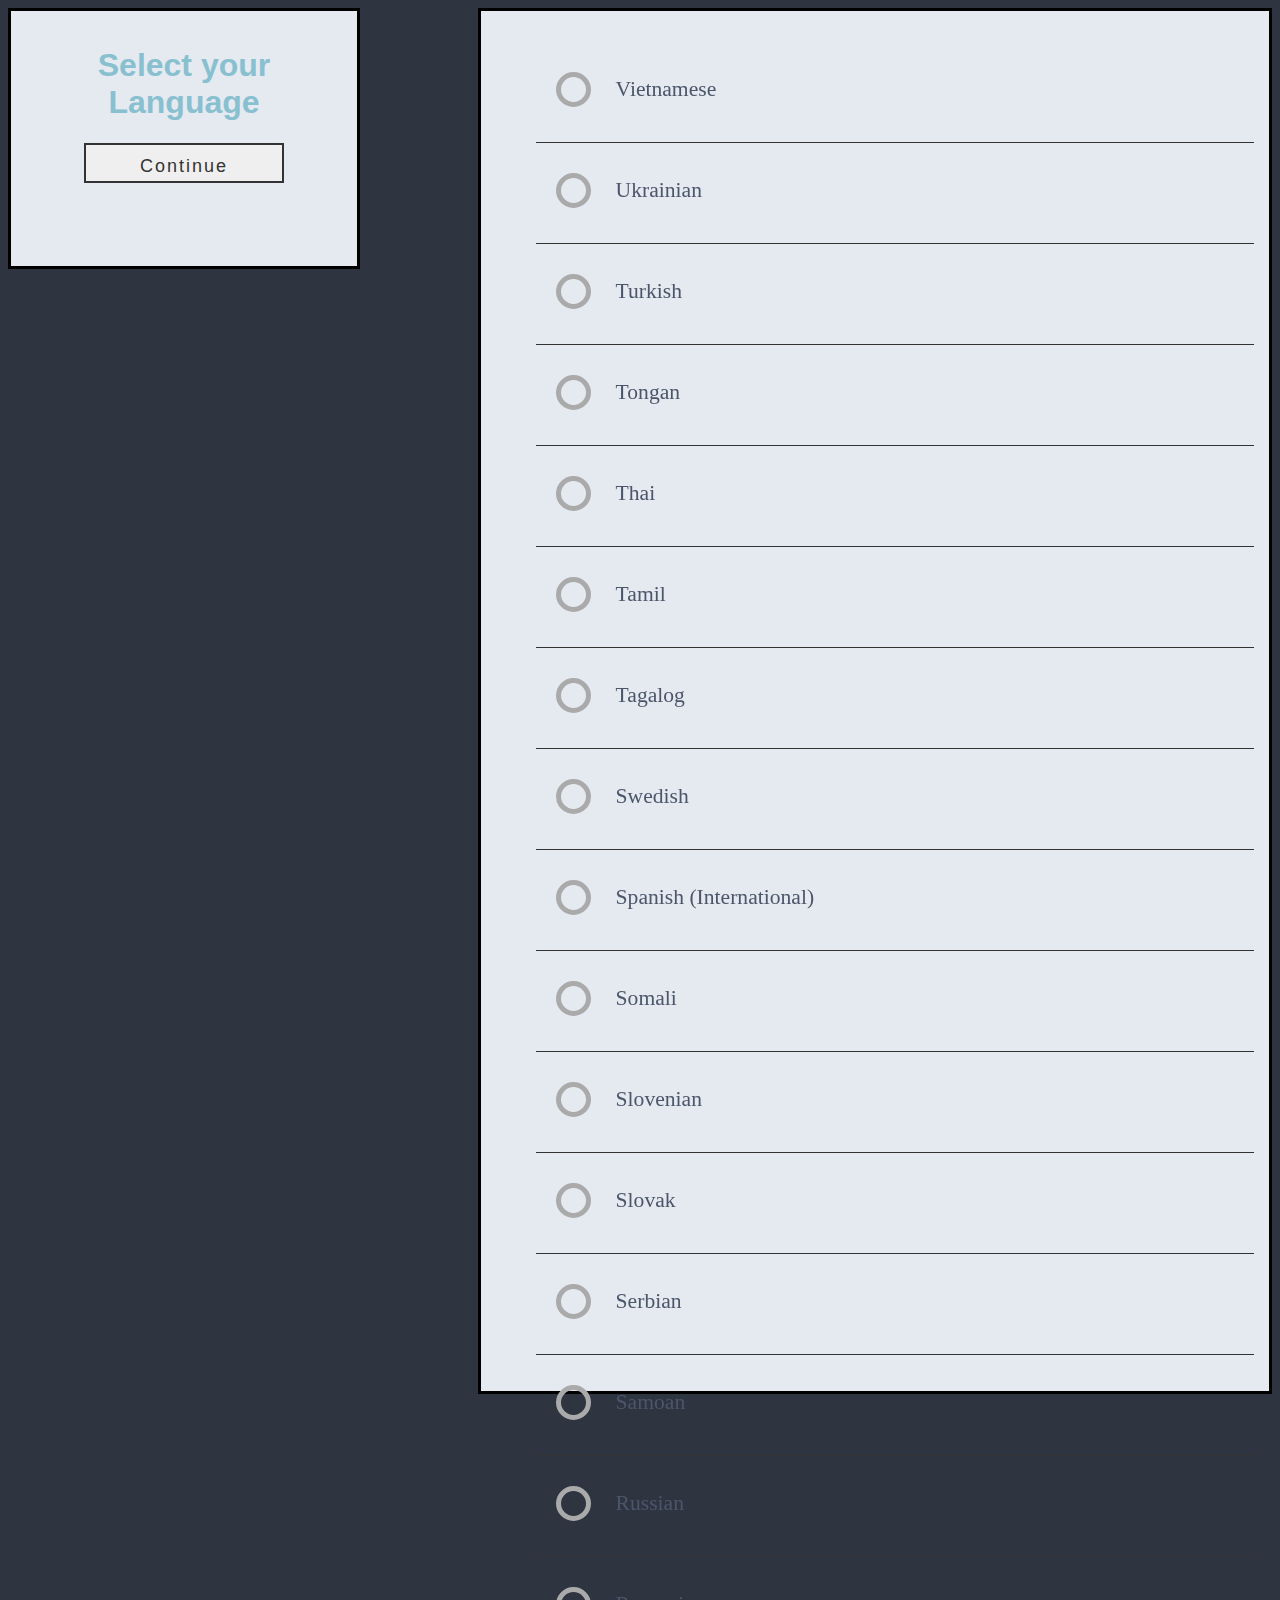
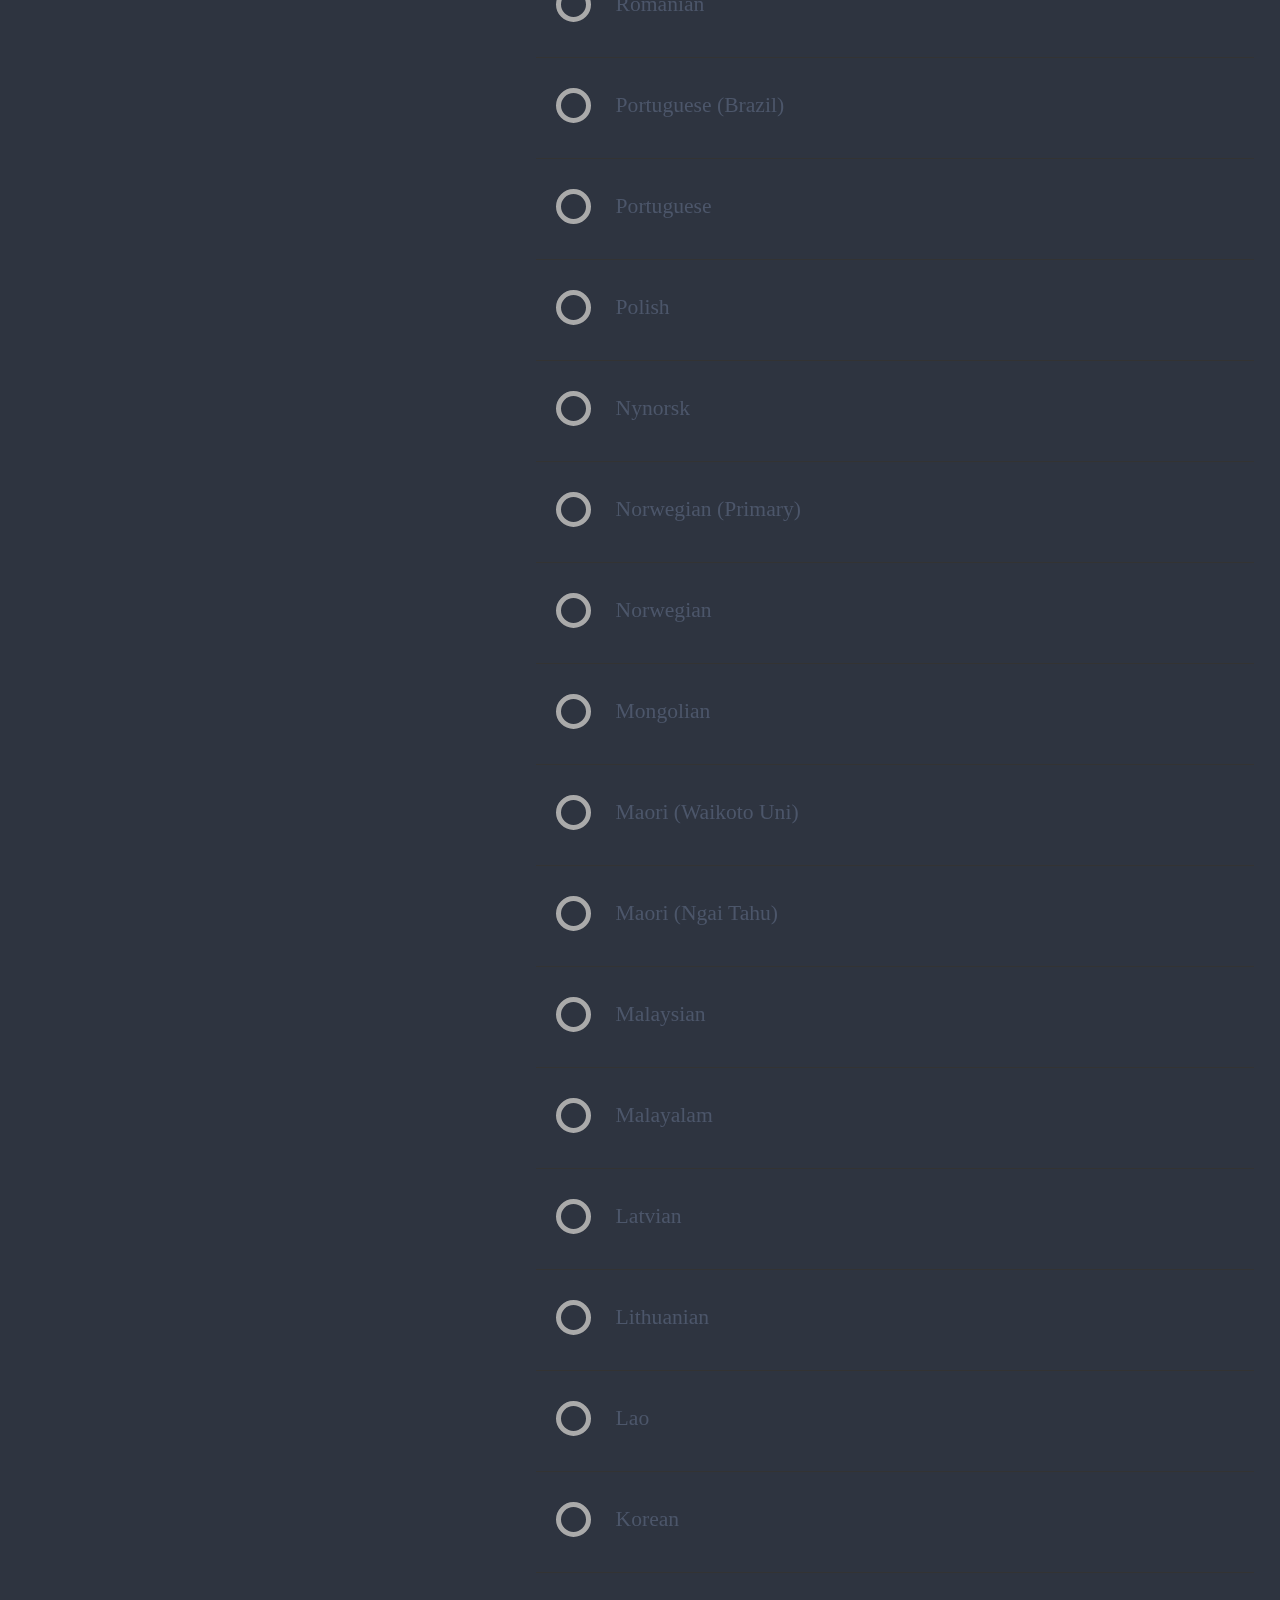
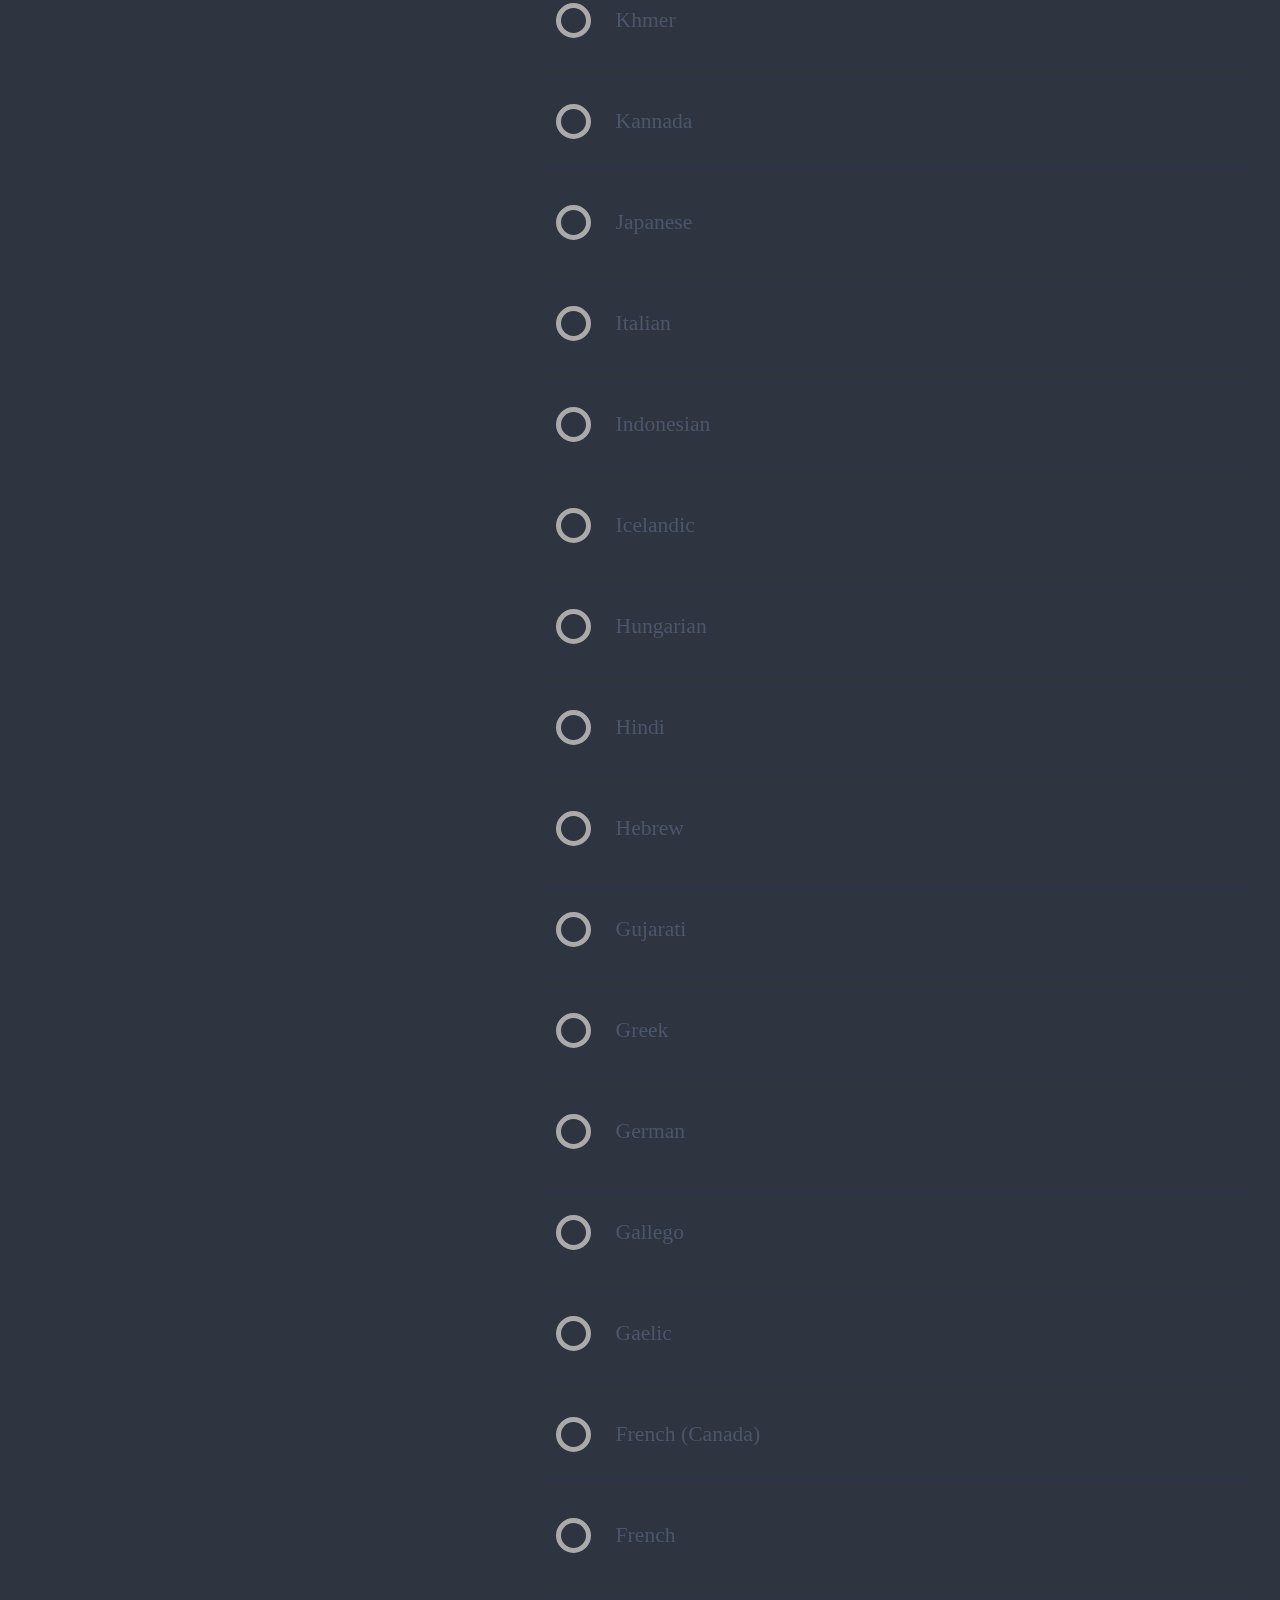
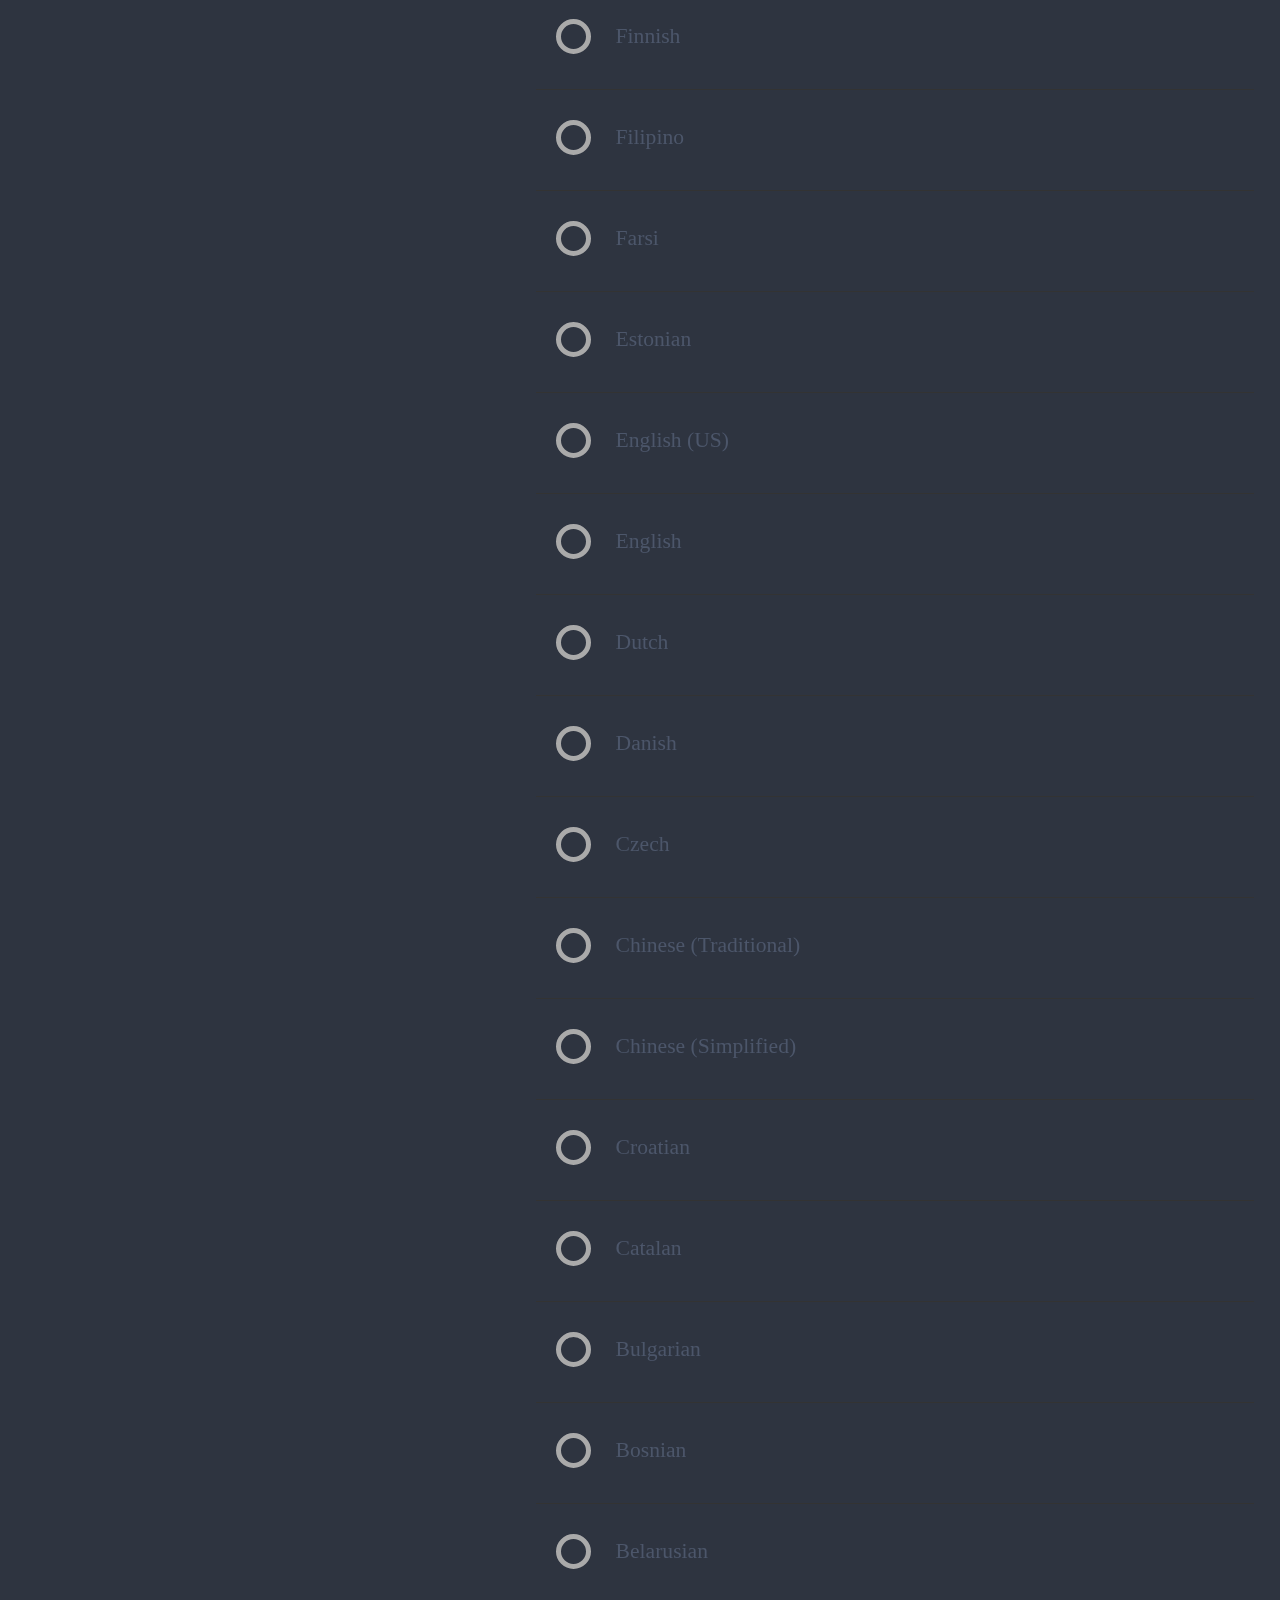
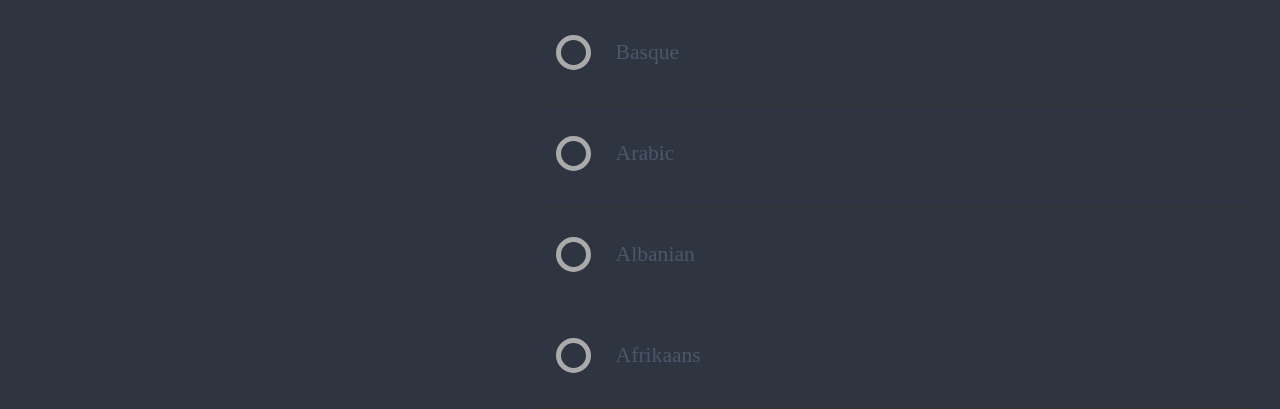
<file: public/selector_language.html>
<!DOCTYPE html>
<html lang="en">
    <head>
        <meta charset="UTF-8">
        <meta http-equiv="X-UA-Compatible" content="IE=edge">
        <meta name="viewport" content="width=device-width, initial-scale=1.0">
        <title>
            Foxxo Os installer
        </title>
        <link rel="stylesheet" href="../style/main.css">
        <link rel="stylesheet" href="../style/selector.css">
        <link rel="stylesheet" href="../style/stickySidebar.css">
        <link rel="stylesheet" href="../style/submbutton.css">
        <link rel="icon" href="icon/icon.png">
        <script src="languages.js"></script>
        <script>
            window.onload = function() {
            const HL = document.getElementById("HL");
            Object.keys(data).forEach(key => {
                HL.insertAdjacentHTML('afterbegin','<li><input type="radio" id="'+key+'-option" name="lang" value="' +key +'"><label for="'+key+'-option" style="color:var(--nord3);">'+key+'</label><div class="check"></div></li>');
            });
            }
        </script>    
    </head>
    <body>
        <form action="post/lang" method="GET">
        <div class="wrapper">
            <div class="sidebar">
                <h1 style="text-align: center;font-family:Arial, Helvetica, sans-serif;">Select your Language</h1>
                <button class="submButton" type="submit">
                    <span>Continue</span></a>
                </button>
            </div>
            <div class="main">  
                <ul id="HL">
                </ul>
            </div>        
        </div>
        </form>
    </body>
</html>
</file>
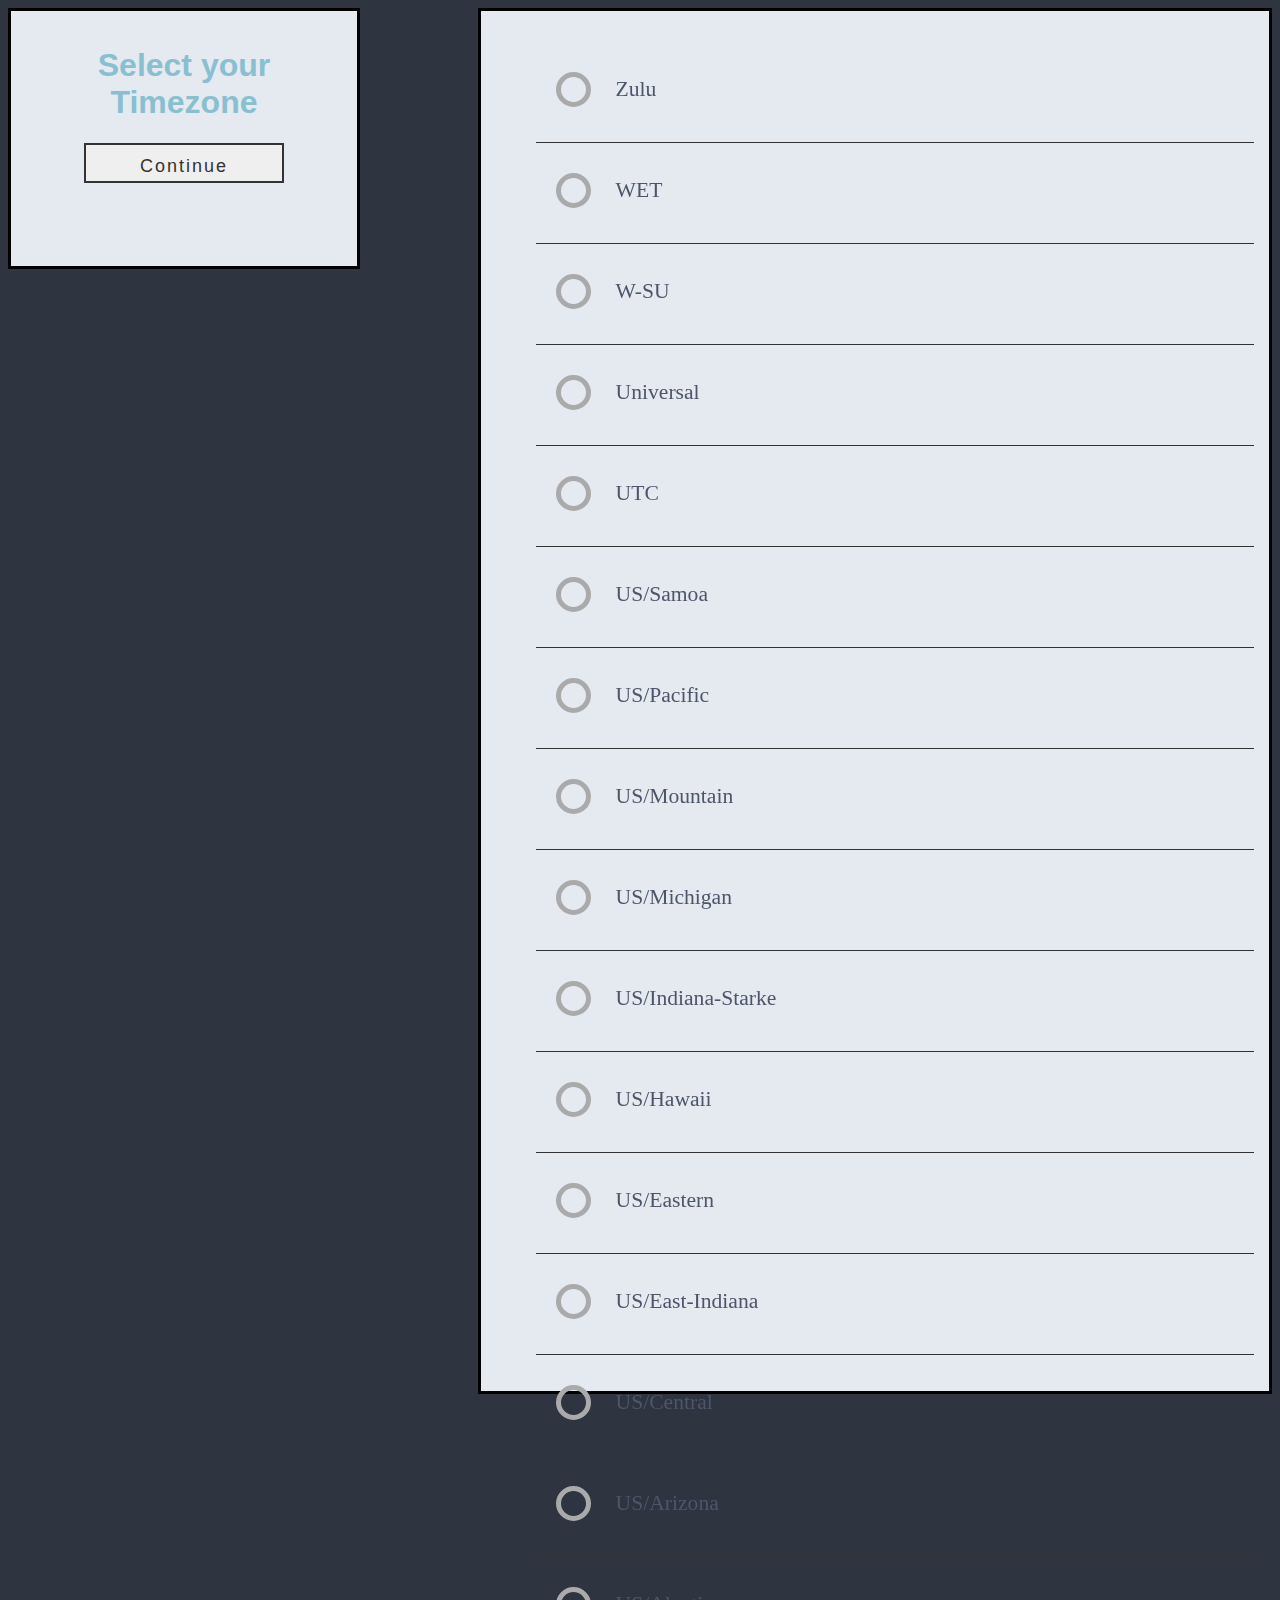
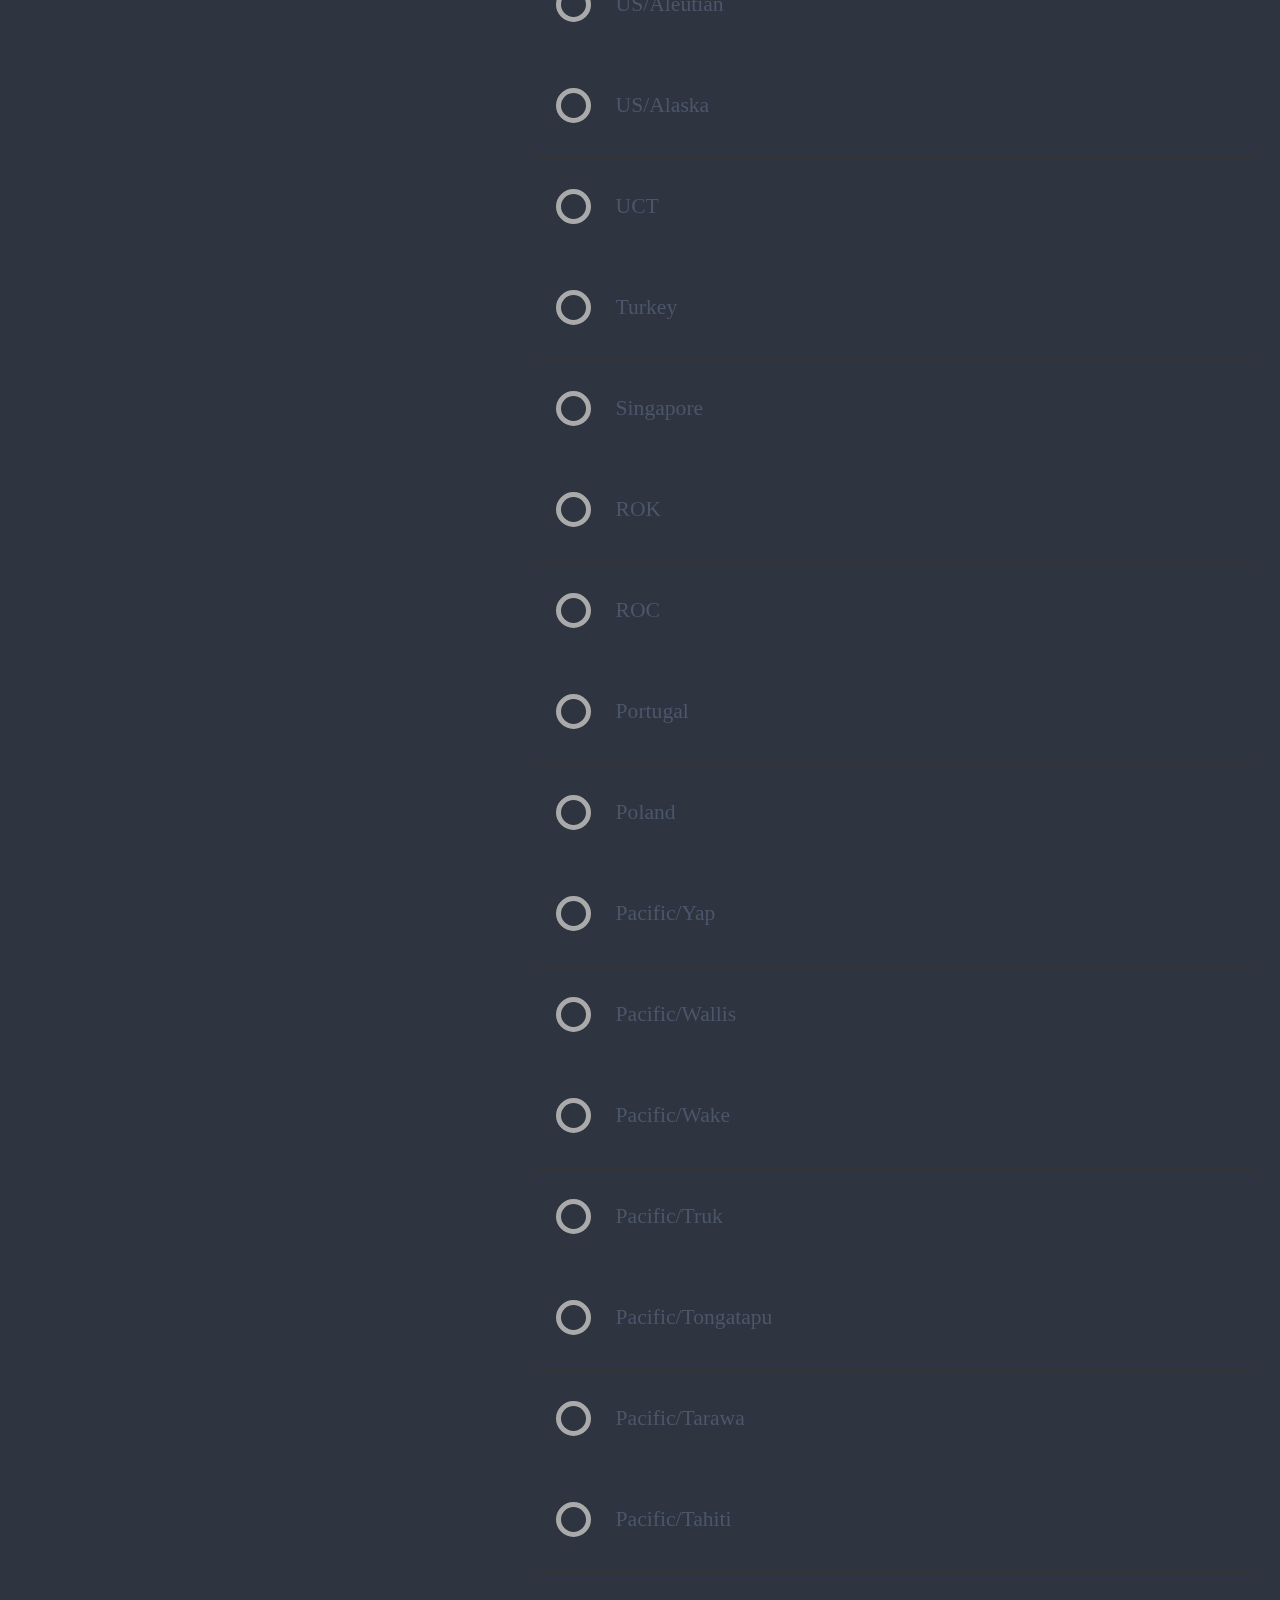
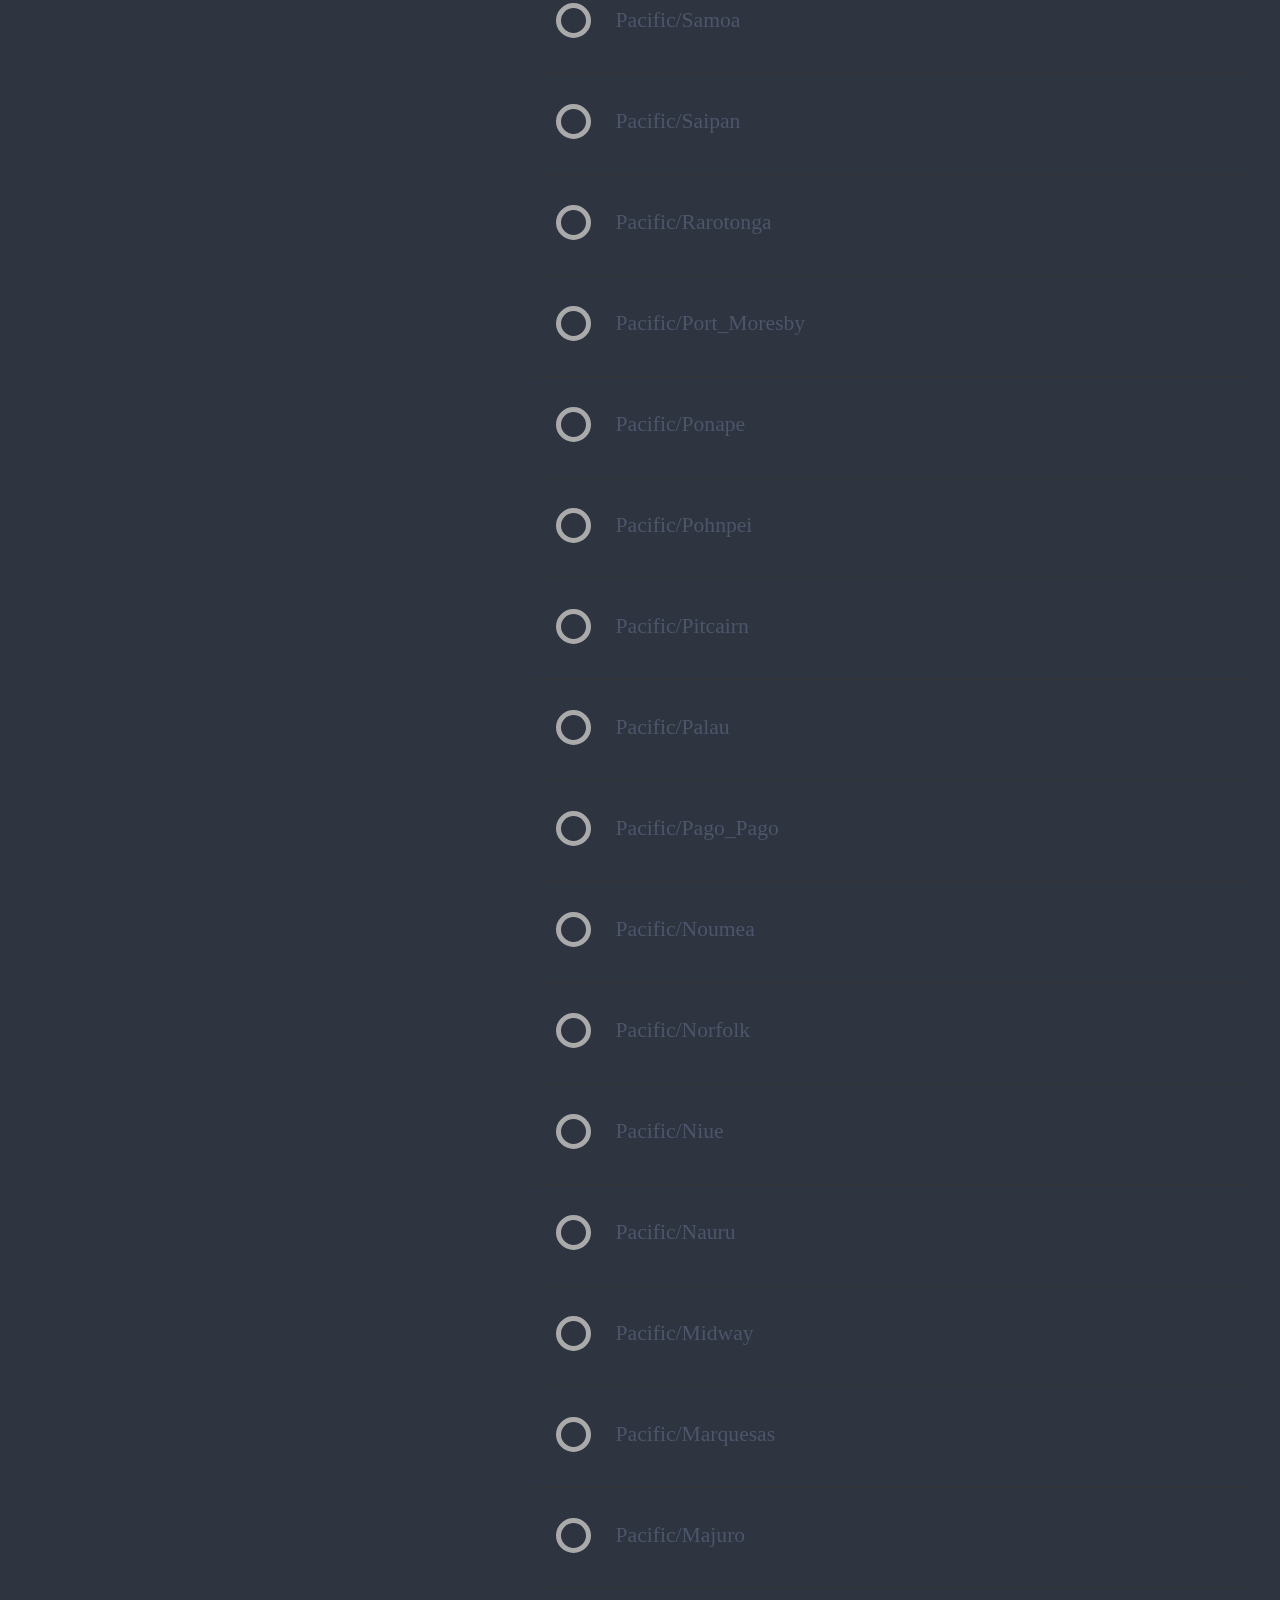
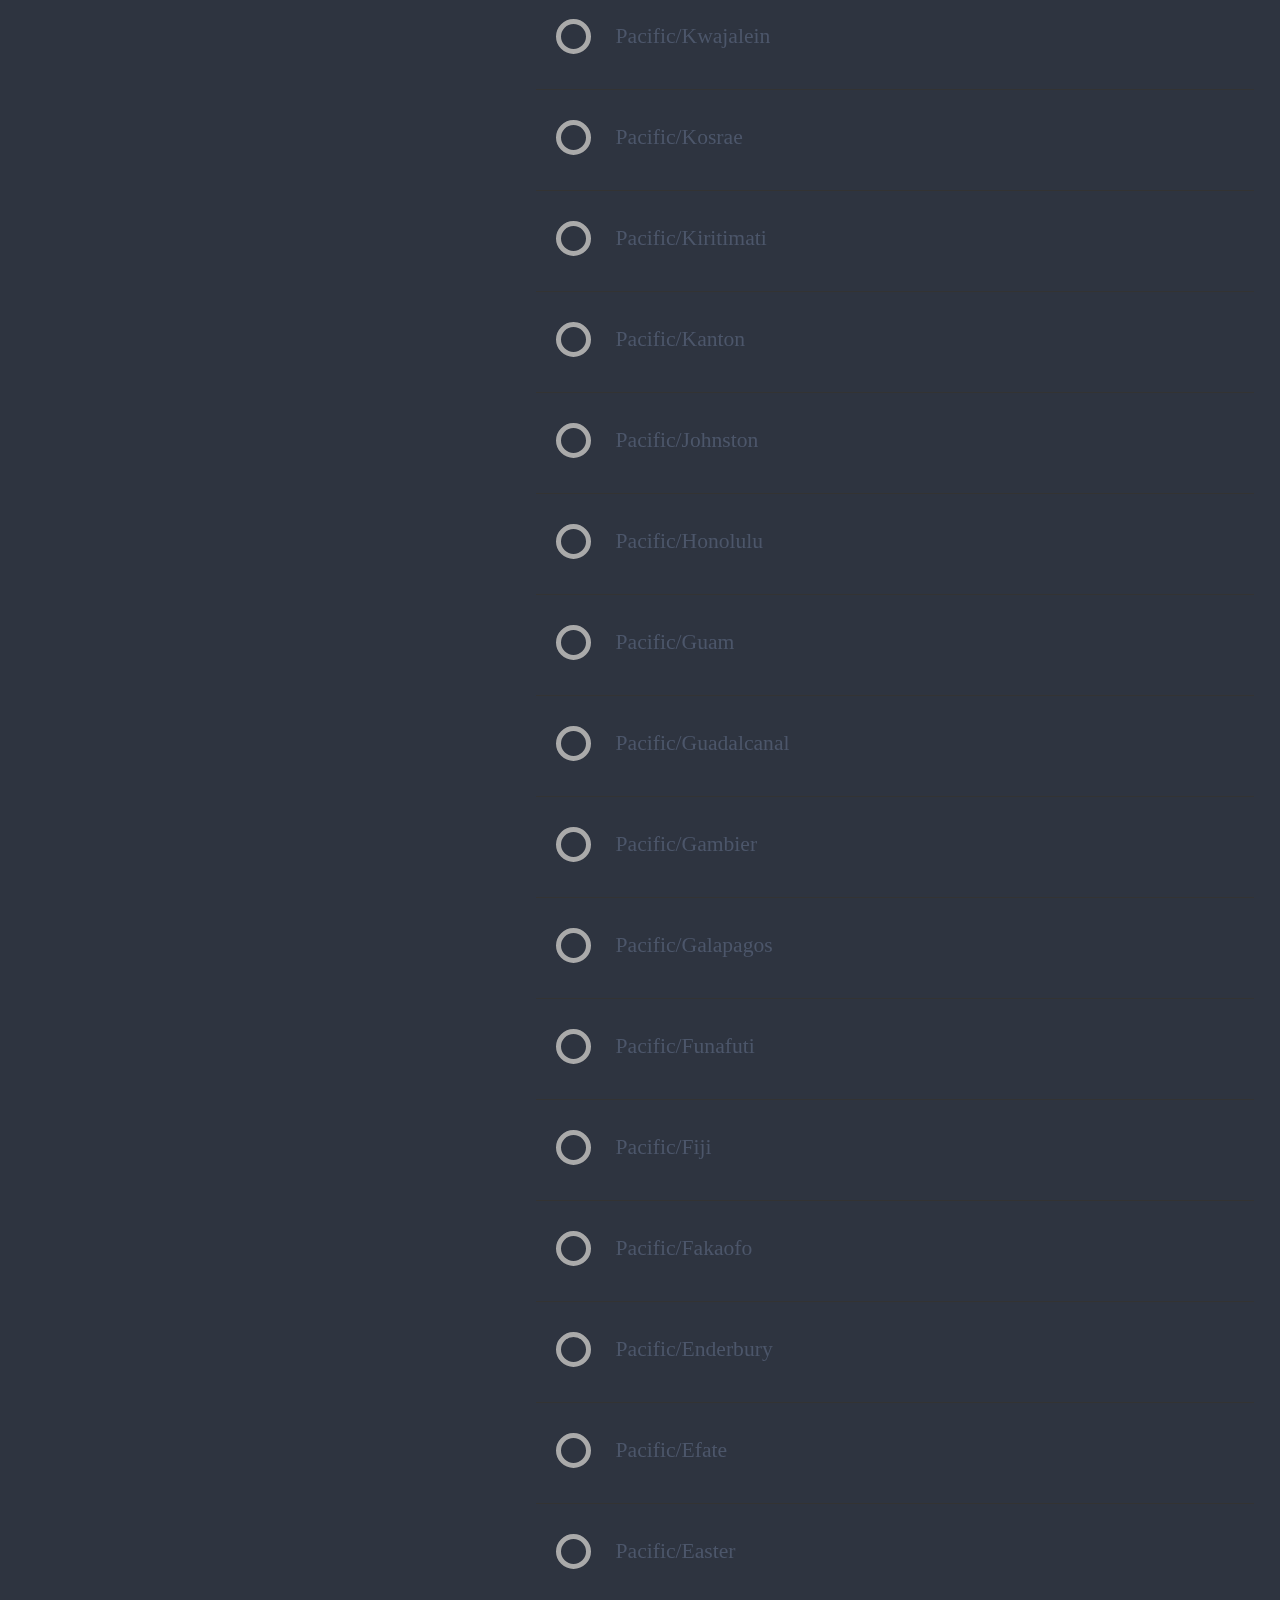
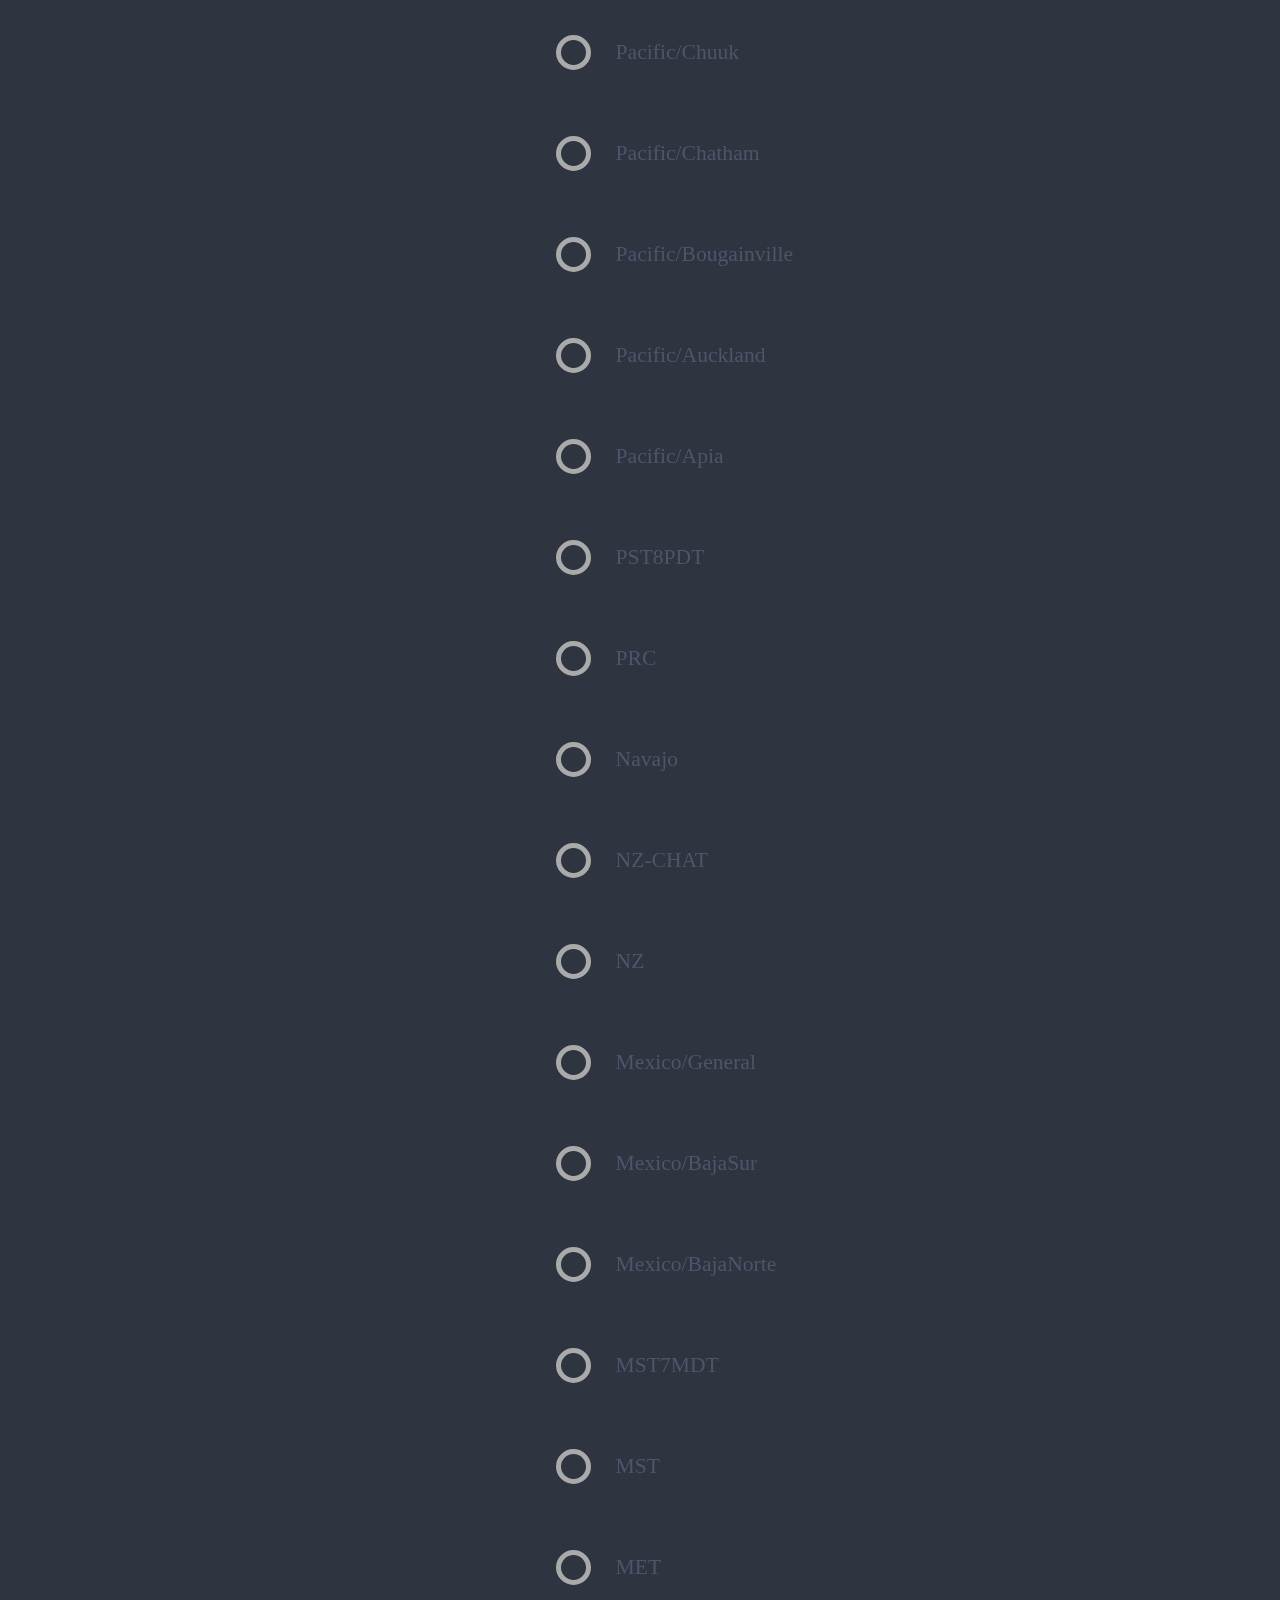
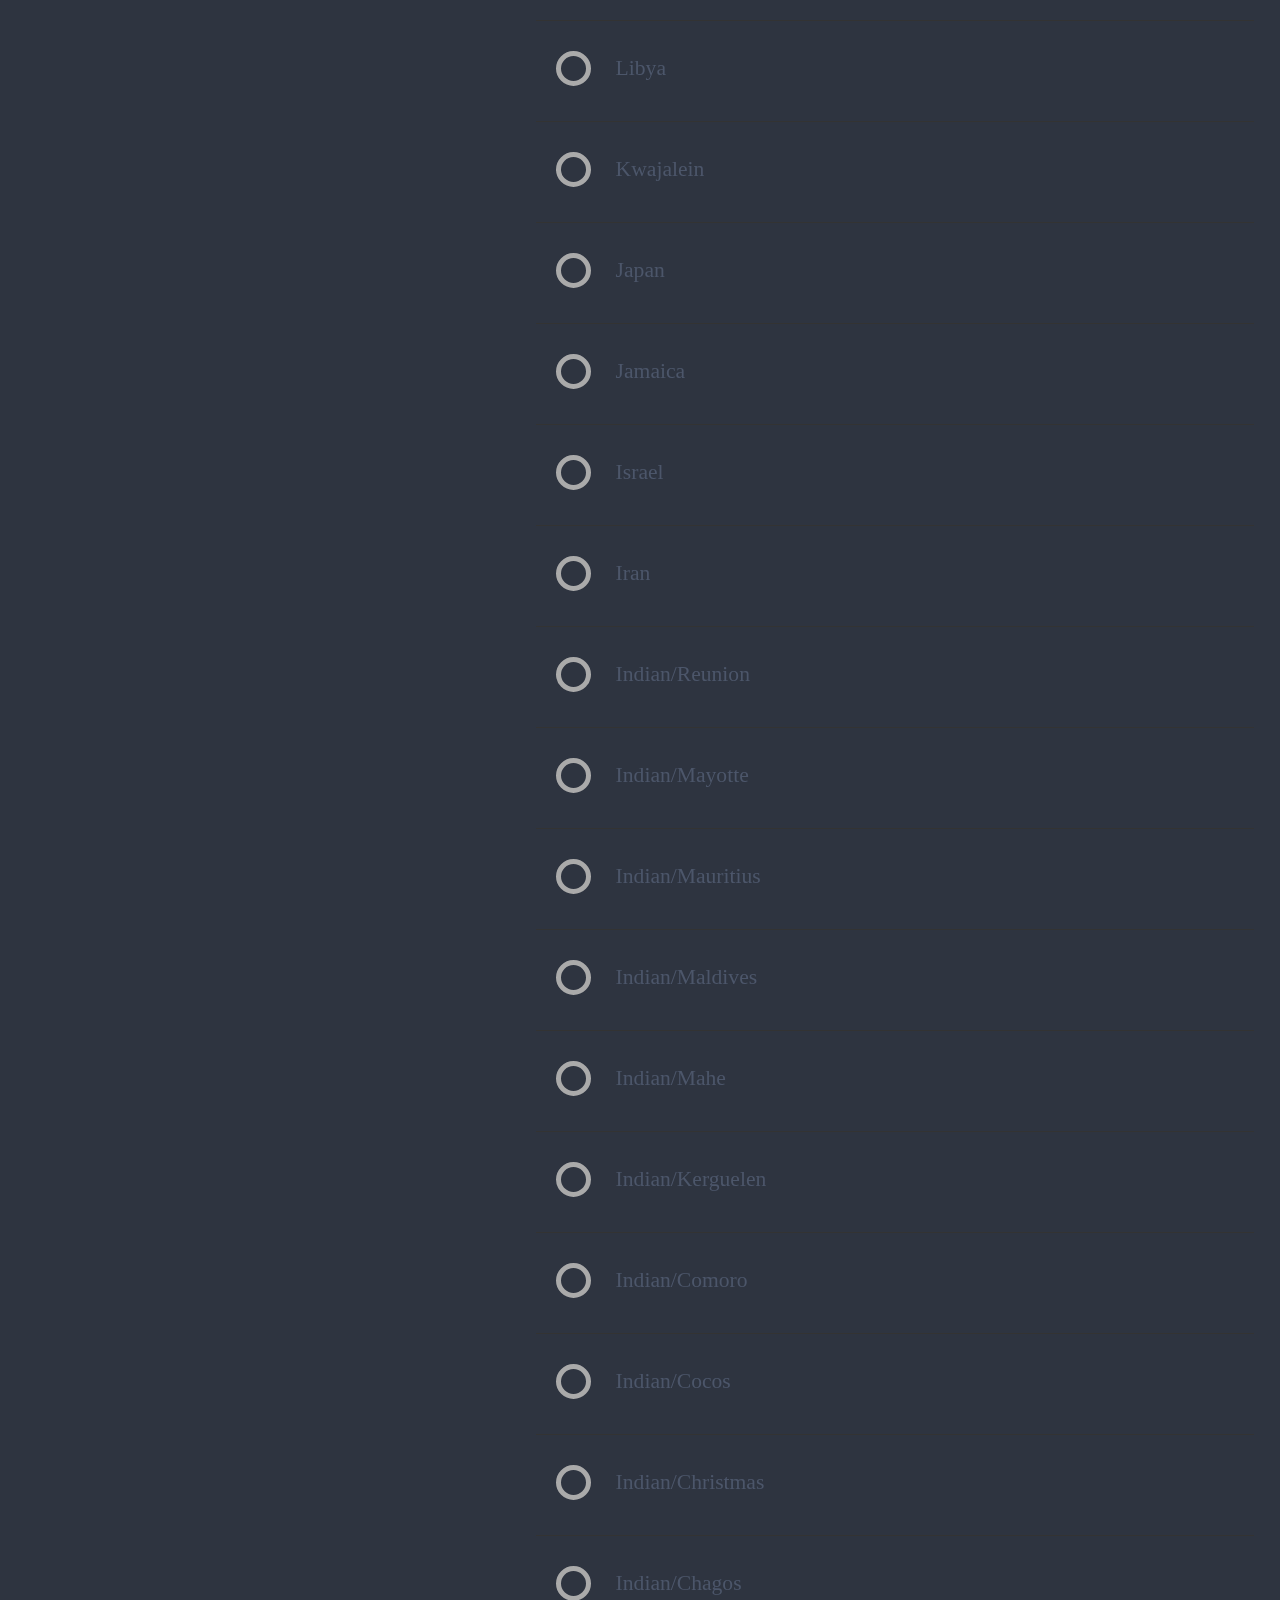
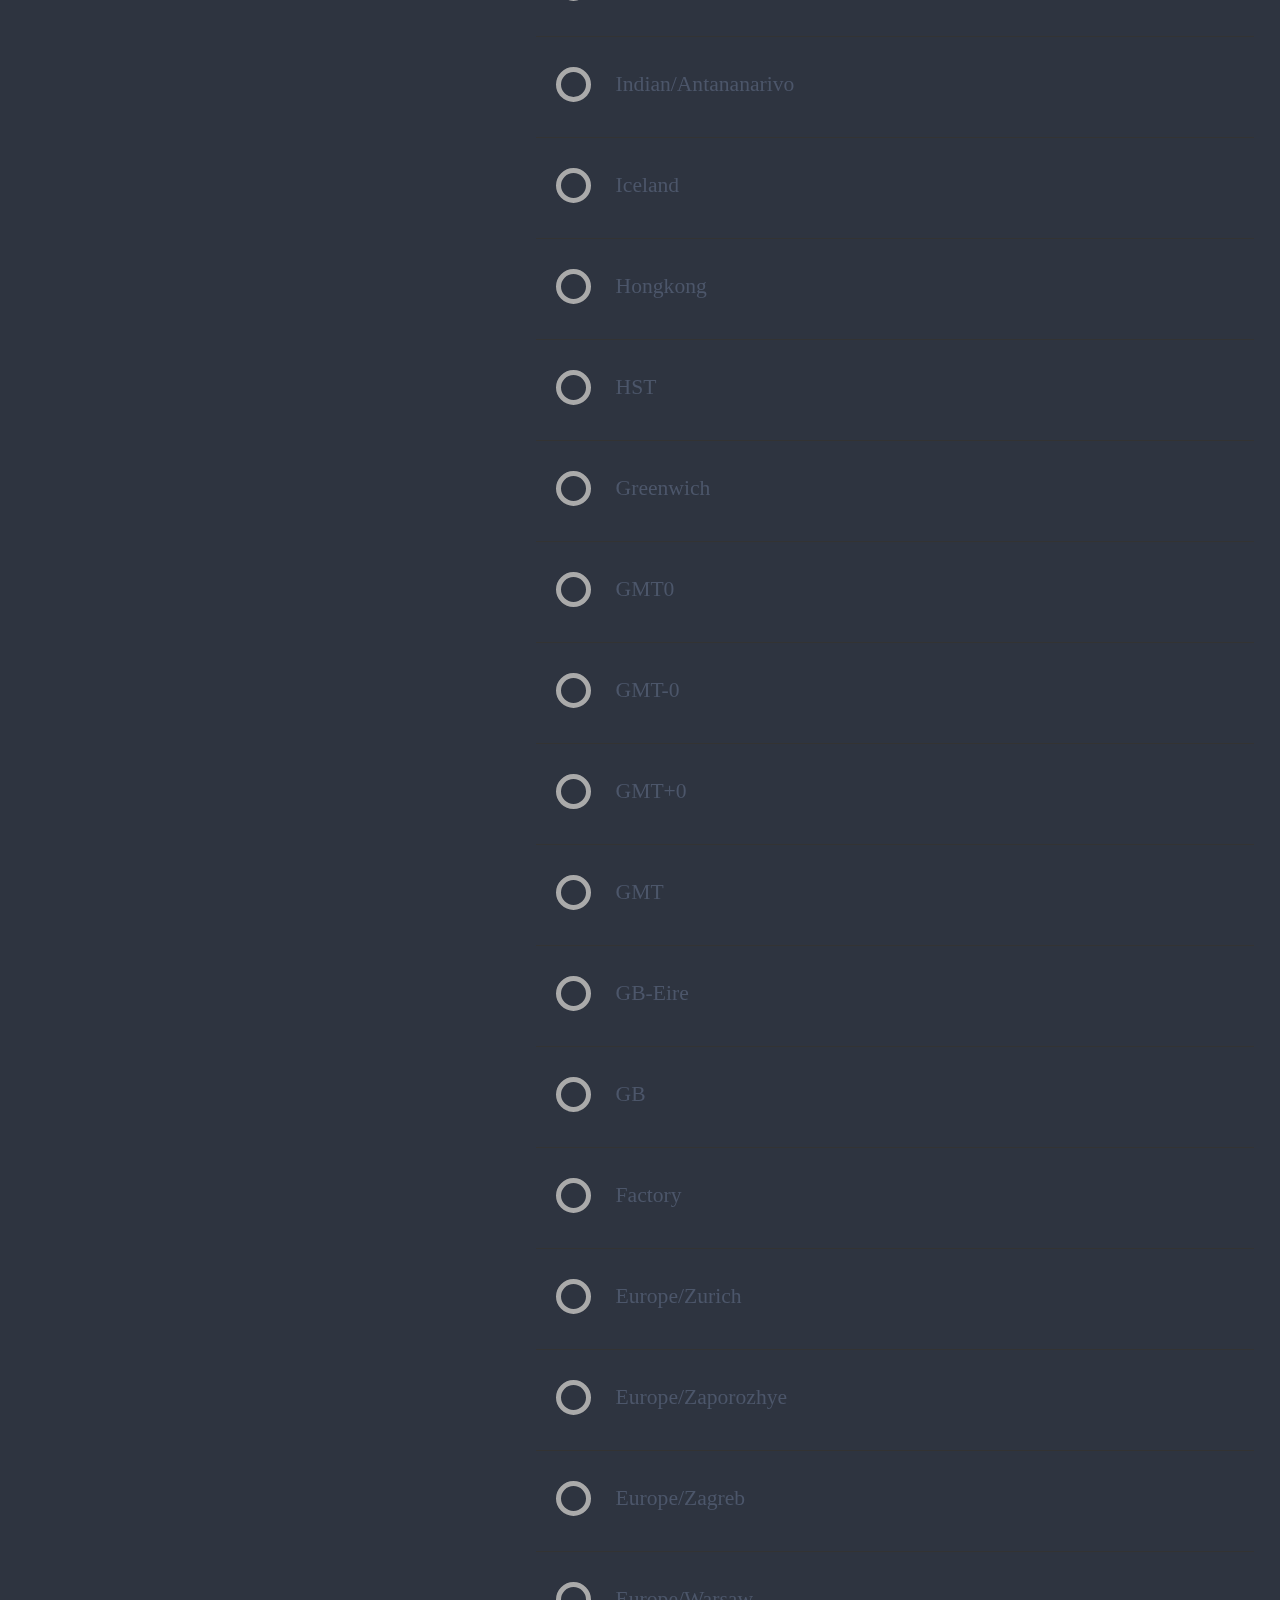
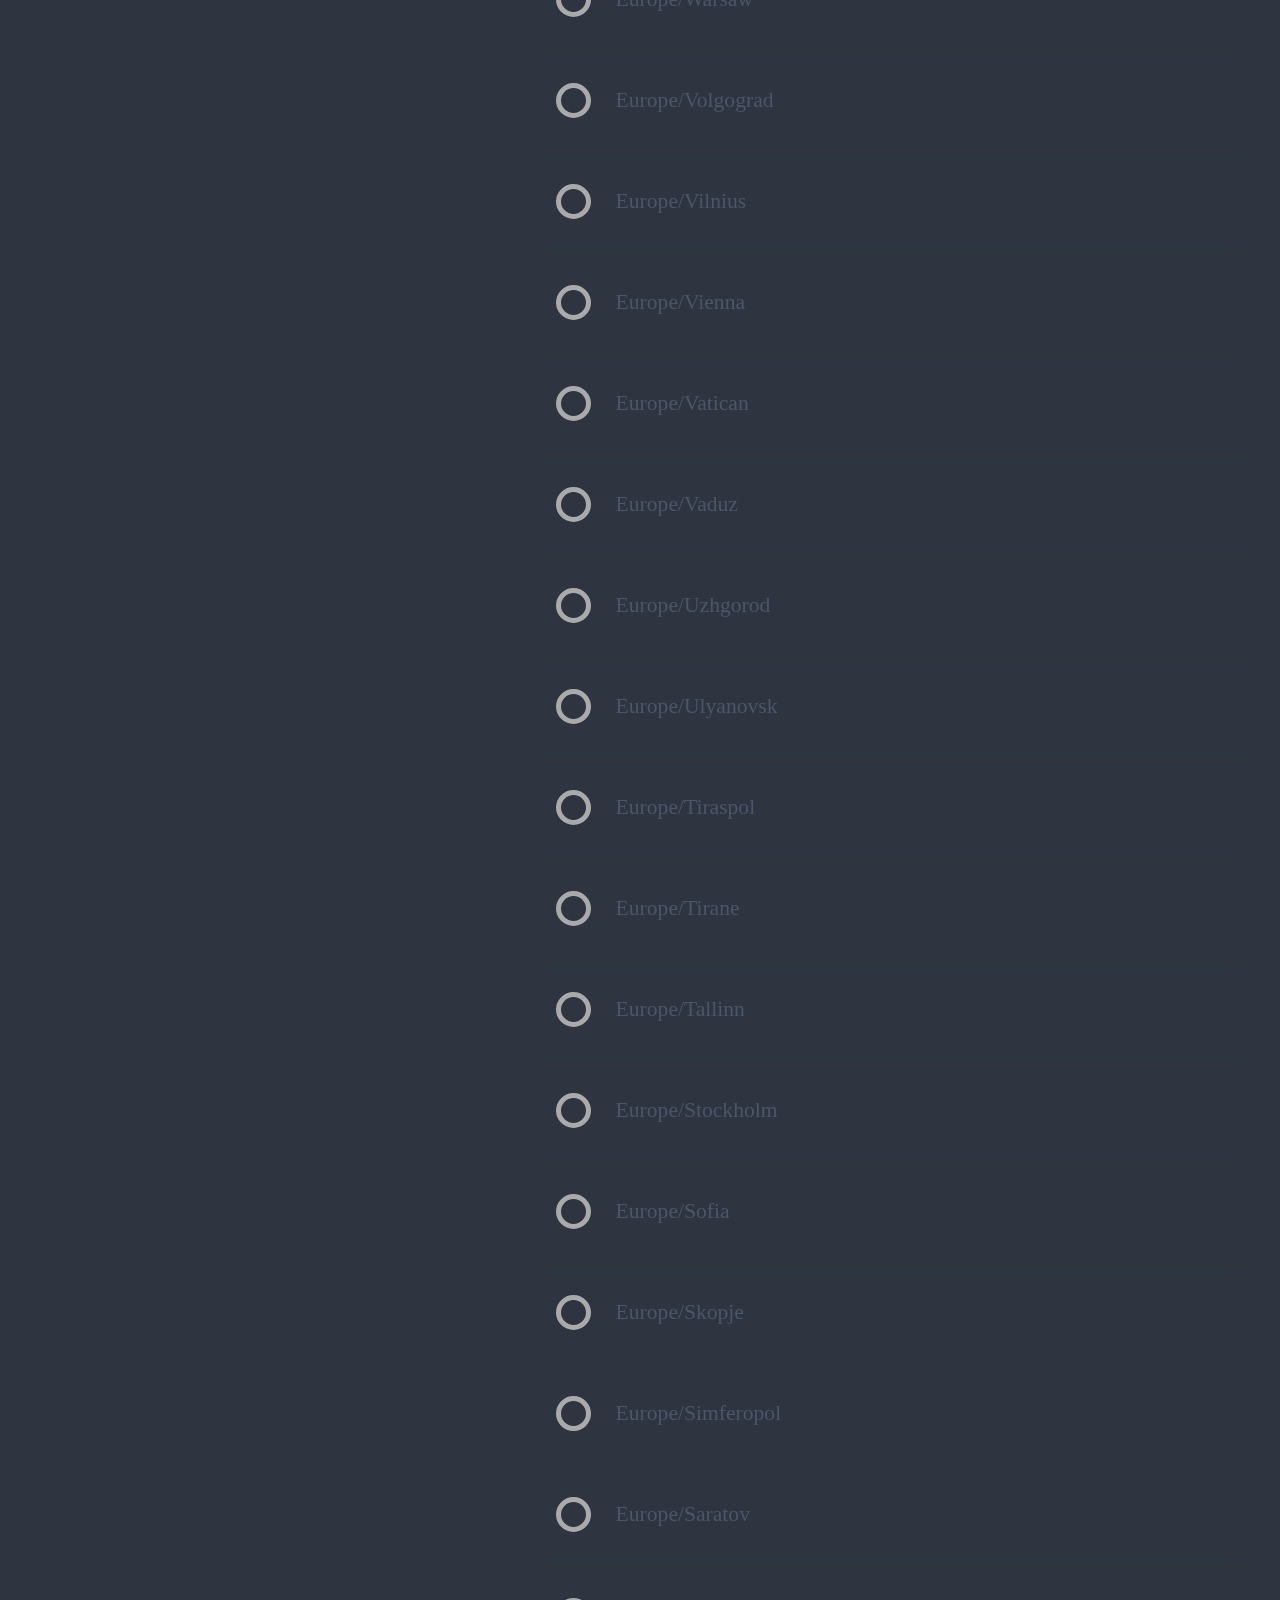
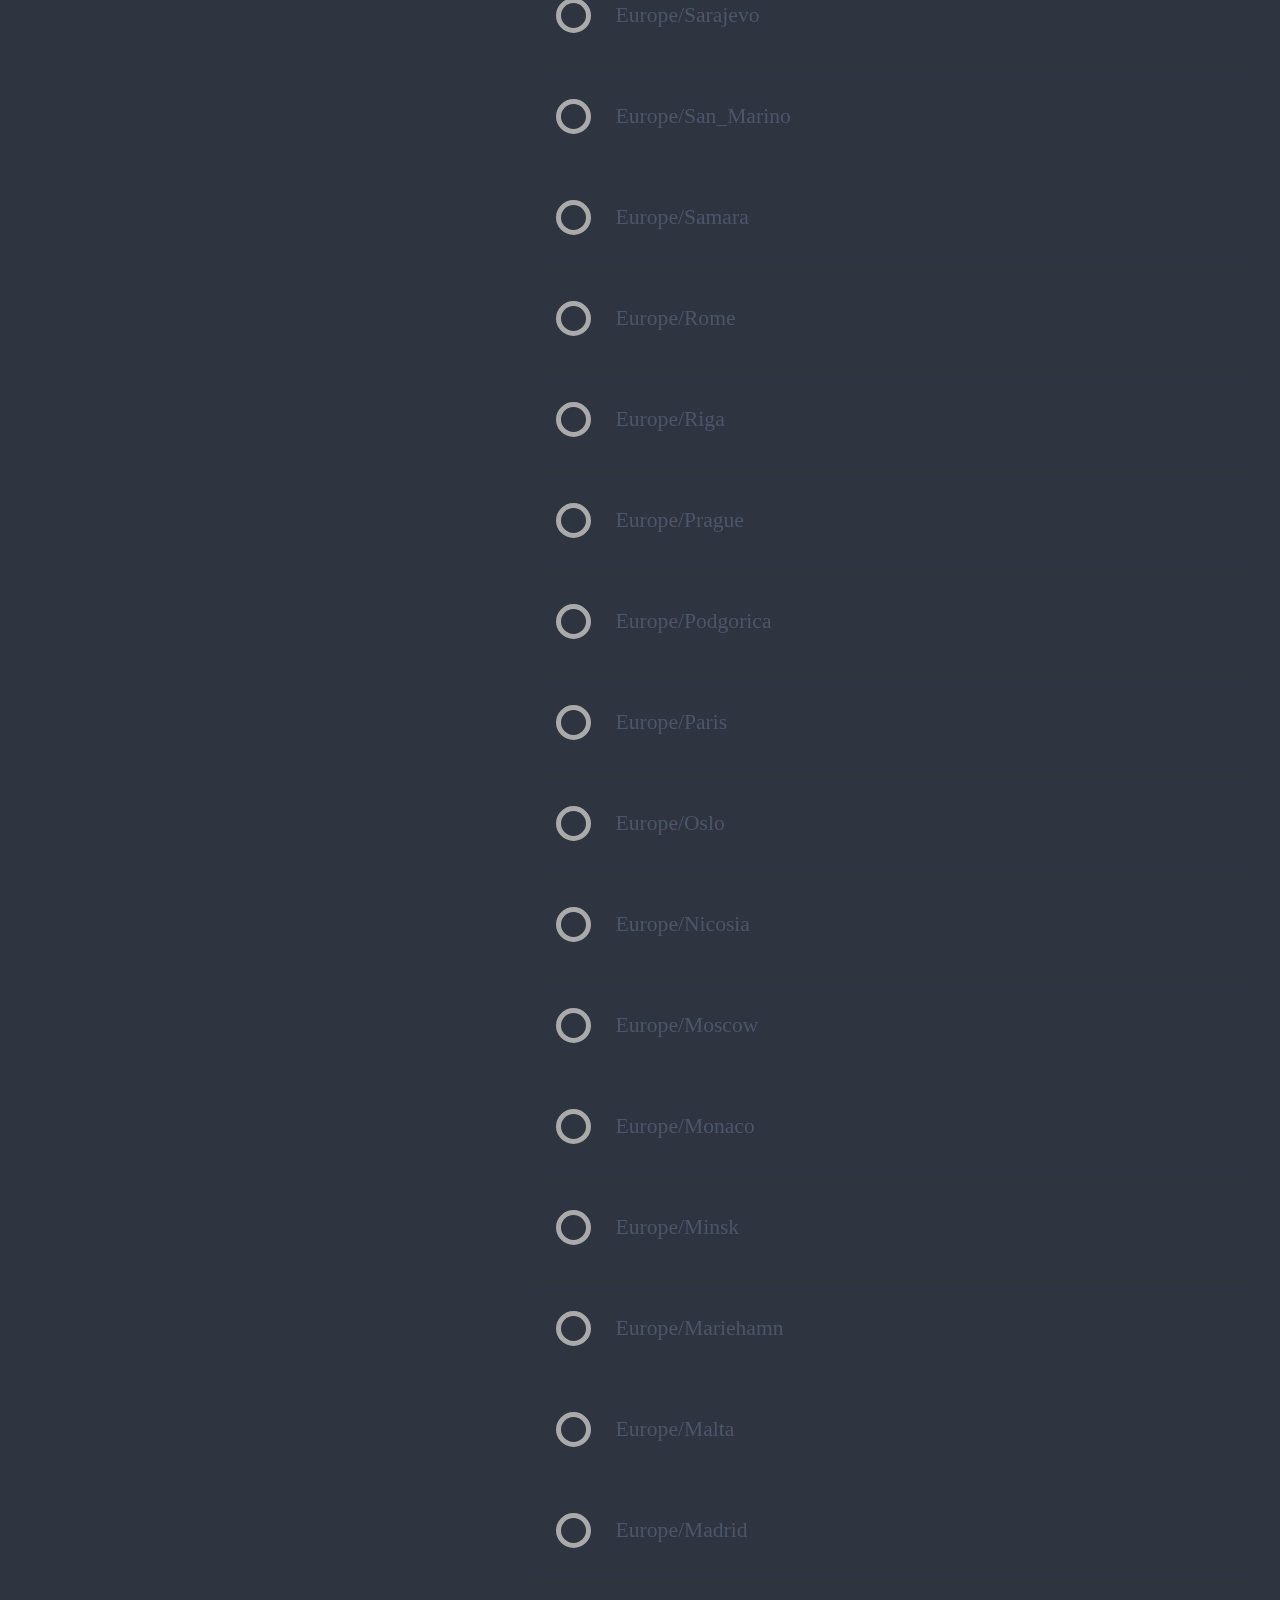
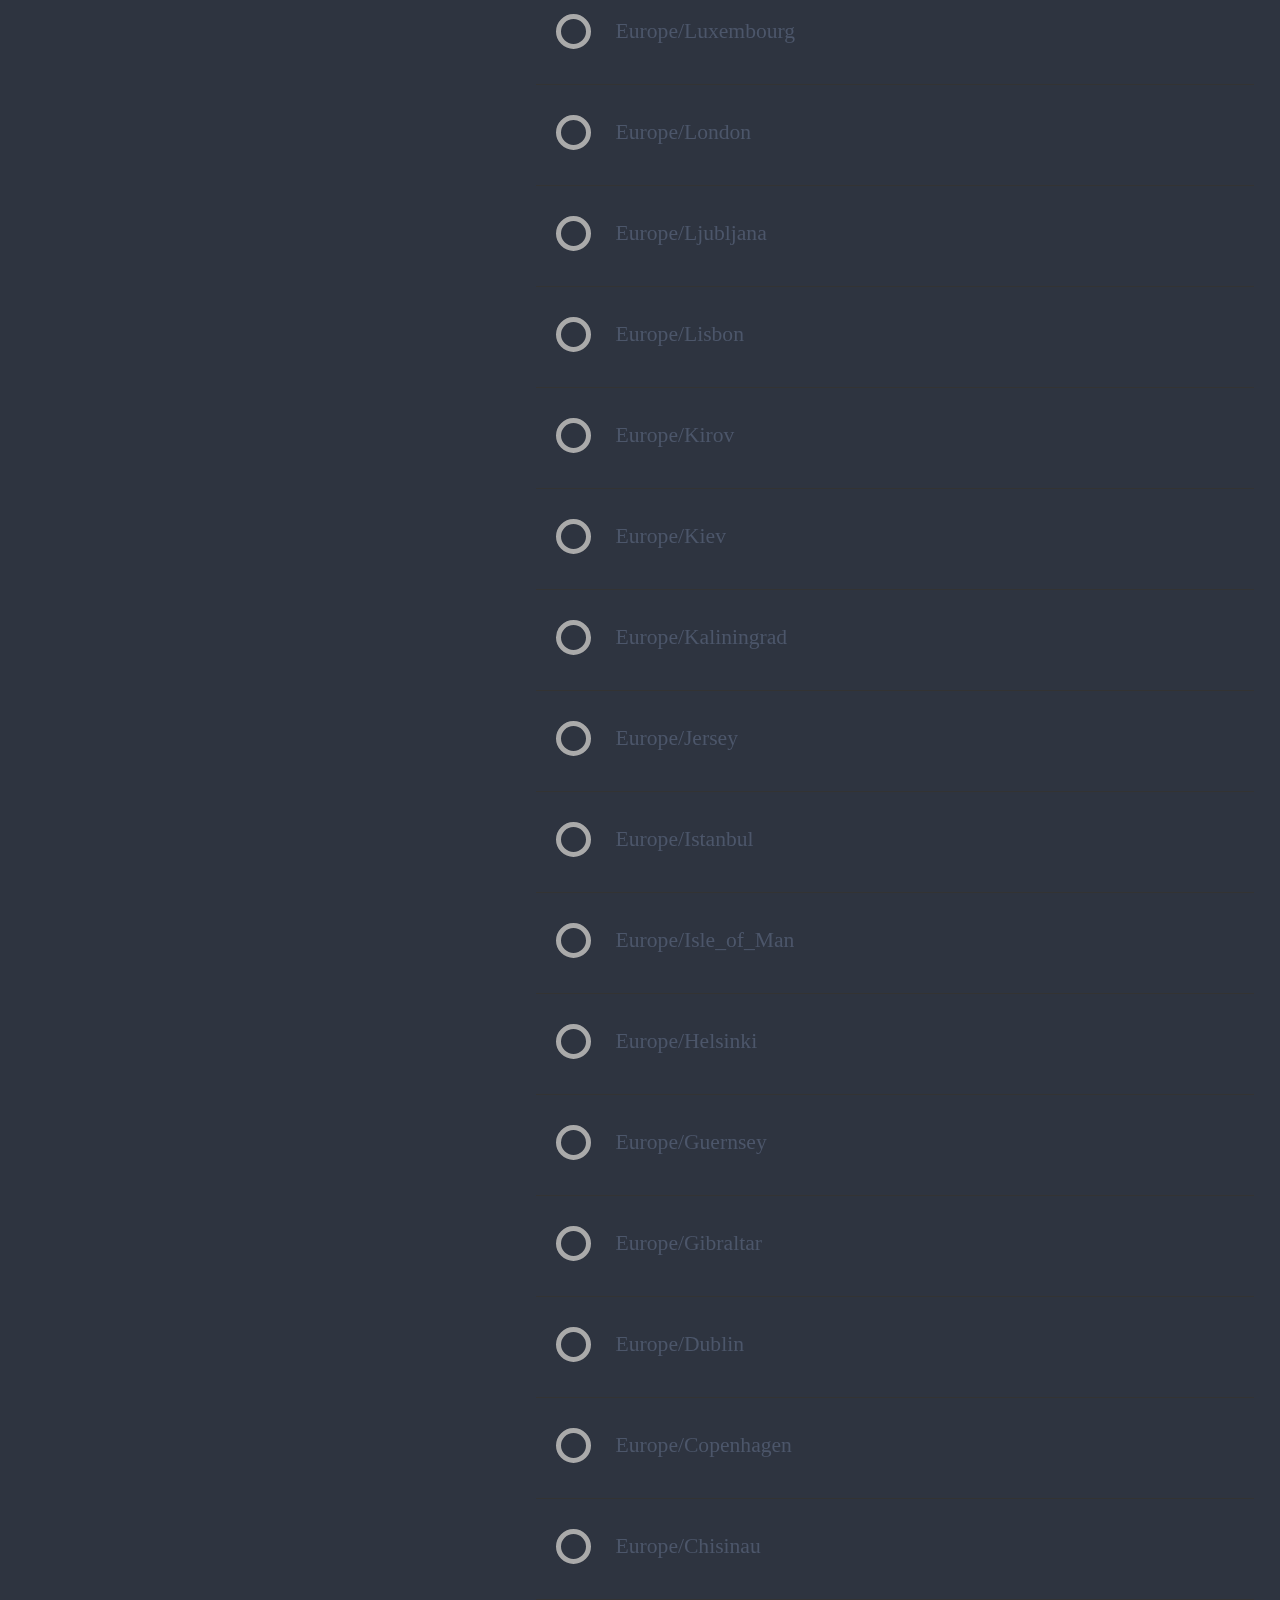
<file: public/selector_timeZone.html>
<!DOCTYPE html>
<html lang="en">
    <head>
        <meta charset="UTF-8">
        <meta http-equiv="X-UA-Compatible" content="IE=edge">
        <meta name="viewport" content="width=device-width, initial-scale=1.0">
        <title>
            Foxxo Os installer
        </title>
        <link rel="stylesheet" href="../style/main.css">
        <link rel="stylesheet" href="../style/selector.css">
        <link rel="stylesheet" href="../style/stickySidebar.css">
        <link rel="stylesheet" href="../style/submbutton.css">
        <link rel="icon" href="icon/icon.png">
        <script src="timezones.js"></script>
        <script>
            window.onload = function() {
            const HL = document.getElementById("HL");
            console.log(data);
            data.forEach(element => // Why does this even work ?
                HL.insertAdjacentHTML('afterbegin','<li><input type="radio" id="'+element+'-option" name="time" value="' +element +'"><label for="'+element+'-option" style="color:var(--nord3);">'+element+'</label><div class="check"></div></li>')
            )// fix that shitty text formatiing cat
            }
        </script>    
    </head>
    <body>
        <form action="/post/timezone" method="post">
        <div class="wrapper">
            <div class="sidebar">
                <h1 style="text-align: center;font-family:Arial, Helvetica, sans-serif;">Select your Timezone</h1>
                <button class="submButton" type="submit">
                    <span>Continue</span></a>
                </button>
            </div>
            <div class="main">  
                <ul id="HL">
                </ul>
            </div>        
        </div>
        </form>
    </body>
</html>
</file>
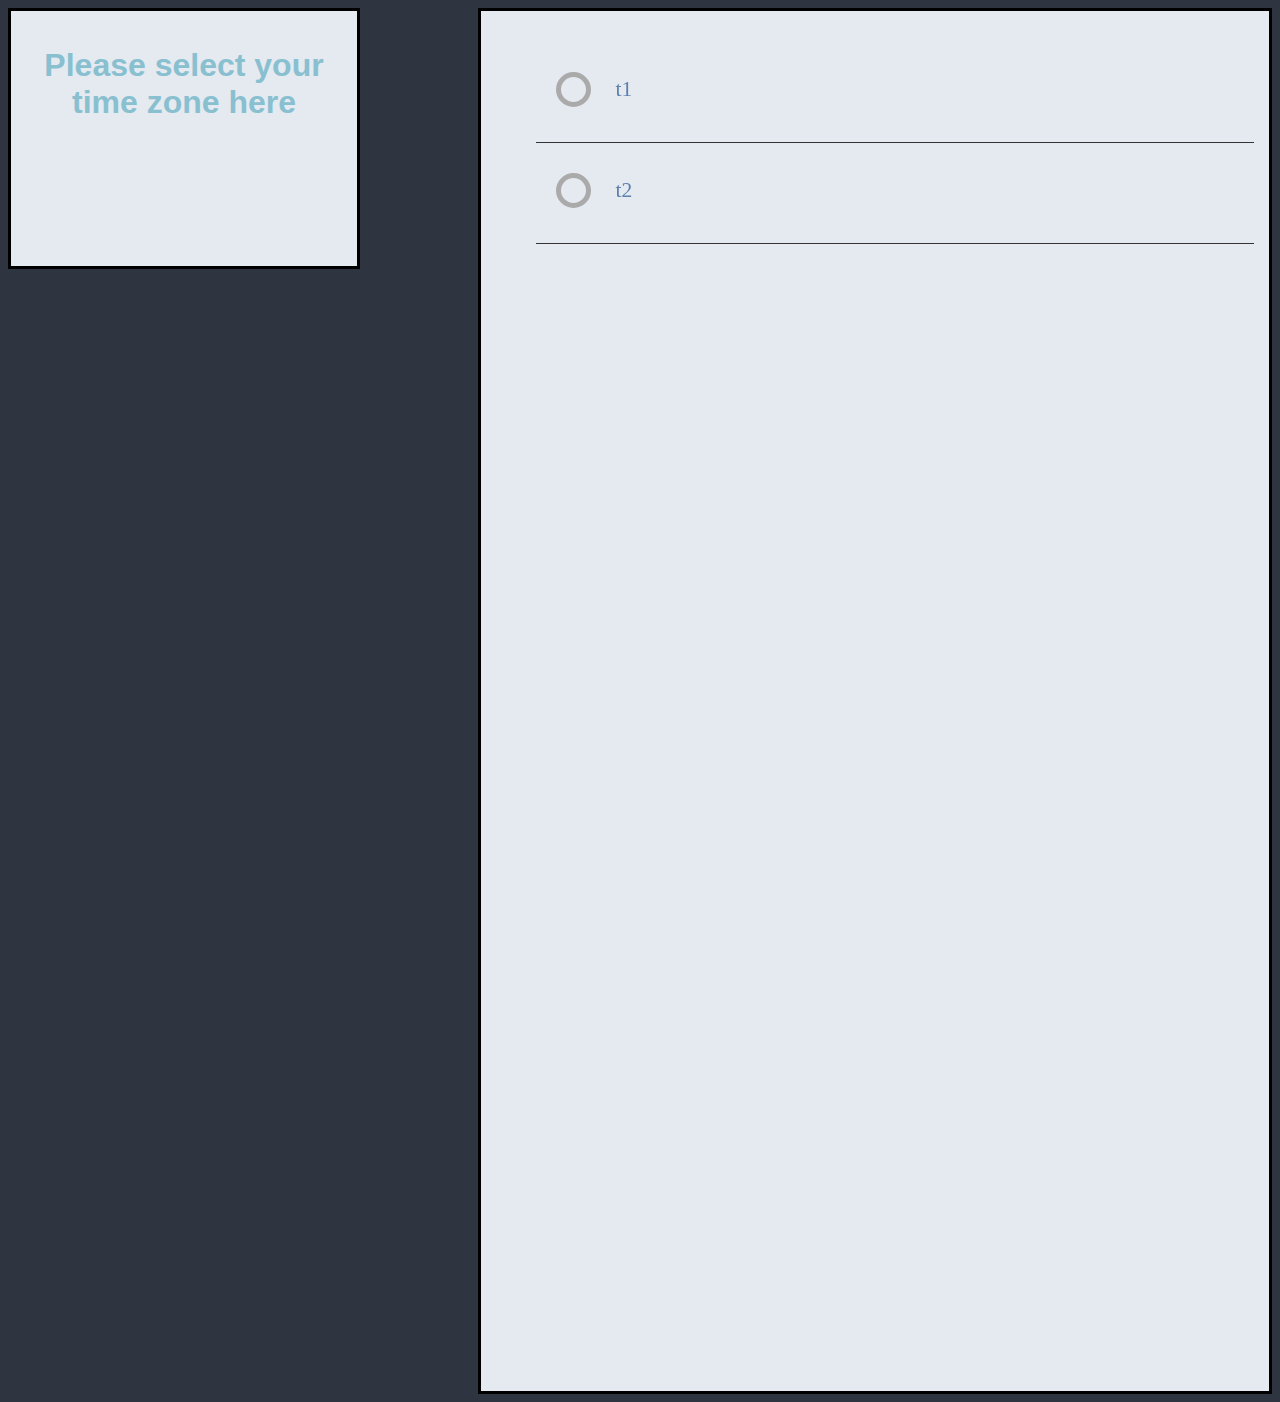
<file: public/timeZ.html>
<!DOCTYPE html>
<html lang="en">
<head>
    <meta charset="UTF-8">
    <meta http-equiv="X-UA-Compatible" content="IE=edge">
    <meta name="viewport" content="width=device-width, initial-scale=1.0">
    <title>
        Foxxo Os installer
    </title>
    <link rel="stylesheet" href="../style/main.css">
    <link rel="stylesheet" href="../style/selector.css">
    <link rel="stylesheet" href="../style/stickySidebar.css">
</head>
<body>
    <form>
    <div class="wrapper">
        <div class="sidebar">
            <h1 style="text-align: center;font-family:Arial, Helvetica, sans-serif;">Please select your time zone here</h1>
        </div>
        <div class="main">  
                <ul>
                    <li>
                      <input type="radio" id="f-option" name="selector">
                      <label for="f-option" style="color:var(--nord10);">t1</label>
                      <div class="check"></div>
                    </li>
                    
                    <li>
                      <input type="radio" id="s-option" name="selector">
                      <label for="s-option"style="color:var(--nord10);">t2</label>
                      <div class="check"><div class="inside"></div></div>
                    </li>
                  </ul>
        </div>        
      </div>
    </form>
</body>
</html>
</file>
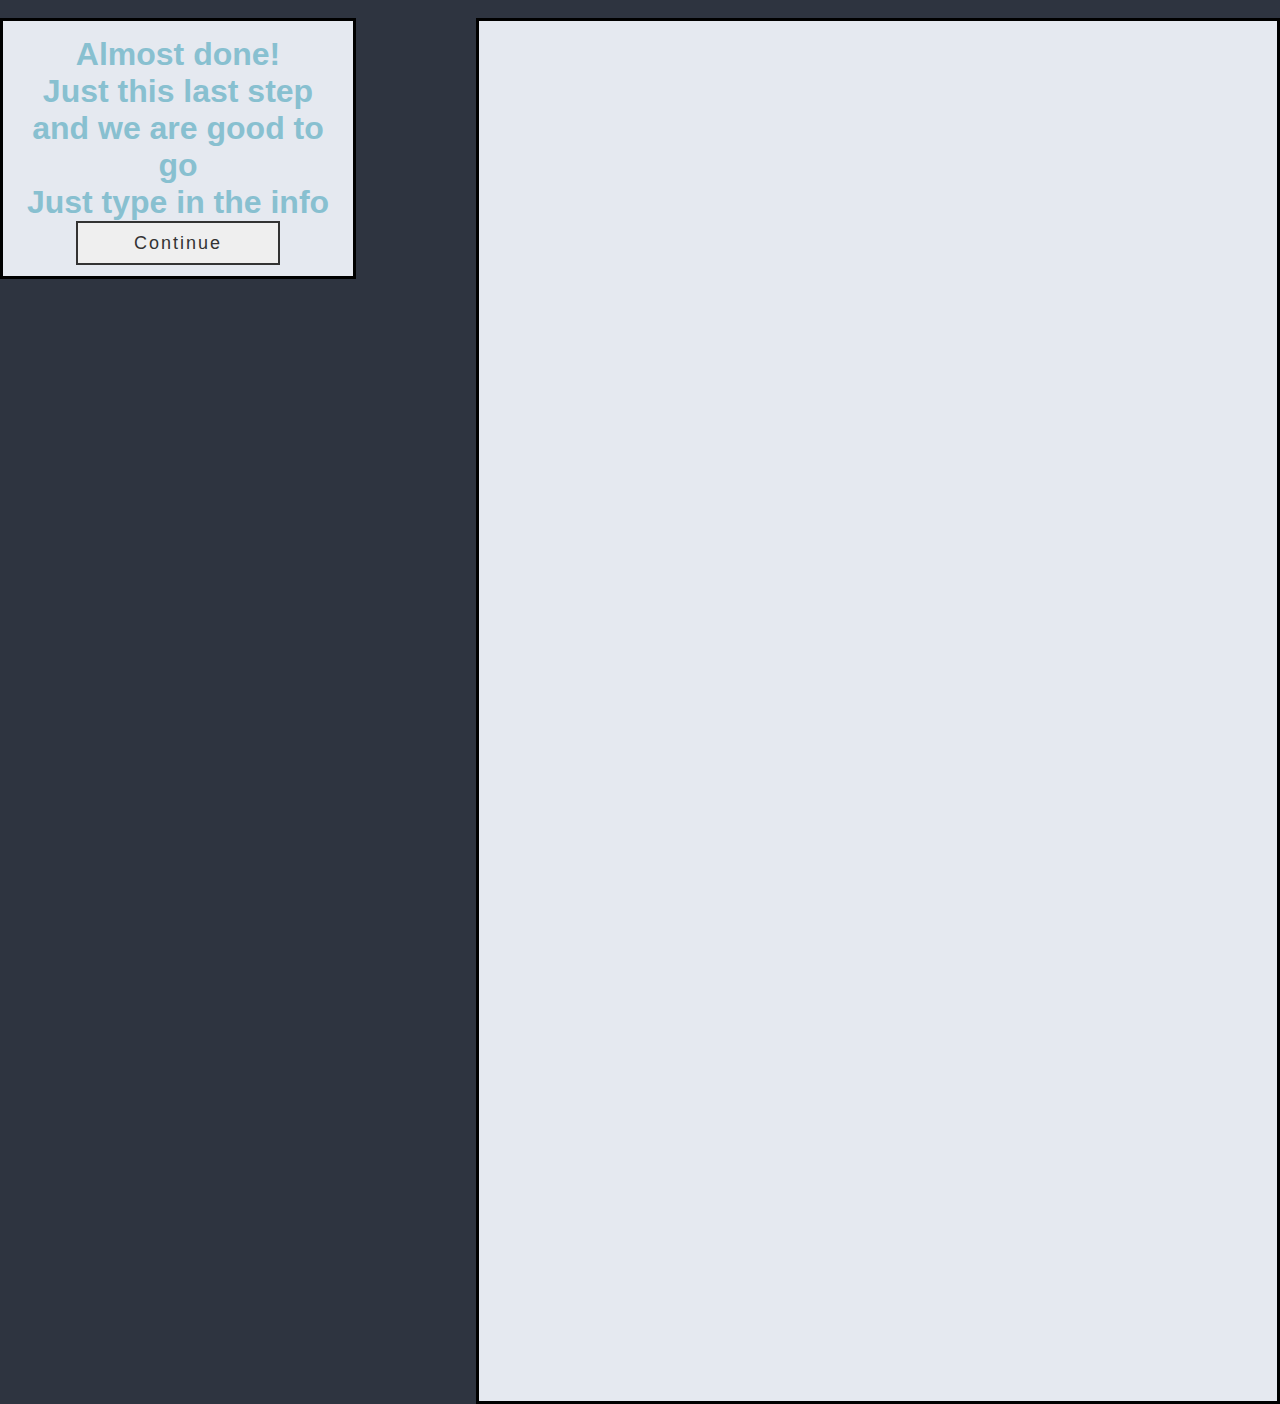
<file: public/installer/desktops.html>
<!DOCTYPE html>
<html lang="en">
    <head>
        <meta charset="UTF-8">
        <meta http-equiv="X-UA-Compatible" content="IE=edge">
        <meta name="viewport" content="width=device-width, initial-scale=1.0">
        <title>
            Foxxo Os installer
        </title>
        <link rel="stylesheet" href="../../style/main.css">
        <link rel="stylesheet" href="../../style/selector.css">
        <link rel="stylesheet" href="../../style/stickySidebar.css">
        <link rel="stylesheet" href="../../style/submbutton.css">
        <link rel="icon" href="../icon/icon.png"> 
        <style>
            *,
            *::after,
            *::before {
            margin: 0;
            padding: 0;
            box-sizing: inherit;
            font-size: 62,5%;
            }


            .form__label {
            font-family: sans-serif;
            font-size: 1.2rem;
            margin-left: 2rem;
            margin-top: 0.7rem;
            display: block;
            transition: all 0.3s;
            transform: translateY(0rem);
            color:var(--nord10);
            }

            .form__input {
            font-family: sans-serif;
            color: var(--nord7);
            font-size: 1.2rem;
                margin: 0 auto;
            padding: 1.5rem 2rem;
            border-radius: 0.2rem;
            background-color: var(--nord4);
            border: none;
            width: 90%;
            display: block;
            border-bottom: 0.3rem solid transparent;
            transition: all 0.3s;
            }

            .form__input:placeholder-shown + .form__label {
            opacity: 0;
            visibility: hidden;
            -webkit-transform: translateY(-4rem);
            transform: translateY(-4rem);
            }
        </style> 
    </head>
    <body>
        <br>
        <form action="path" method="GET">
        <div class="wrapper">
            <div class="sidebar">
                <h1 style="text-align: center;font-family:Arial, Helvetica, sans-serif;">Almost done!</h1>
                <h1 style="text-align: center;font-family:Arial, Helvetica, sans-serif;">Just this last step and we are good to go</h1>
                <h1 style="text-align: center;font-family:Arial, Helvetica, sans-serif;">Just type in the info</h1>
                <button class="submButton" type="submit">
                    <span>Continue</span></a>
                </button>
            </div>
            <div class="main">  
        
            </div>        
        </div>
        </form>
    </body>
</html>
</file>
<file: style/main.css>
@import "nord/nord.css";

body {
  background-color: var(--nord0);
  color: var(--nord8);
}
.button_slide {
  color: #FFF;
  border: 2px solid var(--nord4);
  border-radius: 0px;
  padding: 18px 36px;
  display: inline-block;
  font-family: "Lucida Console", Monaco, monospace;
  font-size: 14px;
  letter-spacing: 1px;
  cursor: pointer;
  box-shadow: inset 0 0 0 0 var(--nord1);
  -webkit-transition: ease-out 0.4s;
  -moz-transition: ease-out 0.4s;
  transition: ease-out 0.4s;
}

.slide_down:hover {
  box-shadow: inset 0 100px 0 0 var(--nord1);
}

.slide_right:hover {
  box-shadow: inset 400px 0 0 0 var(--nord1);
}

.slide_left:hover {
  box-shadow: inset 0 0 0 50px var(--nord1);
}

.slide_diagonal:hover {
  box-shadow: inset 400px 50px 0 0 var(--nord1);
}

#outer {
  width: 364px;
  margin: 50px auto 0 auto;
  text-align: center;
}
</file>
<file: style/selector.css>
@import "../style/nord/nord.css";
        h2 {
            color: #AAAAAA;
        }

        .container ul{
        list-style: none;
        margin: 0;
        padding: 0;
            overflow: auto;
        }

        ul li{
        color: #AAAAAA;
        display: block;
        position: relative;
        float: left;
        width: 100%;
        height: 100px;
            border-bottom: 1px solid #333;
        }

        ul li input[type=radio]{
        position: absolute;
        visibility: hidden;
        }

        ul li label{
        display: block;
        position: relative;
        font-weight: 300;
        font-size: 1.35em;
        padding: 25px 25px 25px 80px;
        margin: 10px auto;
        height: 30px;
        z-index: 9;
        cursor: pointer;
        -webkit-transition: all 0.1s linear;
        }

        ul li:hover label{
            color: var(--nord15);
        }

        ul li .check{
        display: block;
        position: absolute;
        border: 5px solid #AAAAAA;
        border-radius: 100%;
        height: 25px;
        width: 25px;
        top: 30px;
        left: 20px;
            z-index: 5;
            transition: border .1s linear;
            -webkit-transition: border .1s linear;
        }

        ul li:hover .check {
        border: 5px solid var(--nord15);
        }

        ul li .check::before {
        display: block;
        position: absolute;
            content: '';
        border-radius: 100%;
        height: 15px;
        width: 15px;
        top: 5px;
            left: 5px;
        margin: auto;
            transition: background 0.1s linear;
            -webkit-transition: background 0.1s linear;
        }

        input[type=radio]:checked ~ .check {
        border: 5px solid var(--nord14);
        }

        input[type=radio]:checked ~ .check::before{
        background: var(--nord14);
        }

        input[type=radio]:checked ~ label{
        color: var(--nord14);
        }
</file>
<file: style/stickySidebar.css>
.wrapper {
    display: flex;
    justify-content: space-between;
    }

    .main,
    .sidebar {
    border: 3px solid black;
    padding: 15px;
    }

    .main {
    background-color: var(--nord5);
    width: 60%;
    height: 150vh;
    }

    .sidebar {
    background-color: var(--nord5);
    width: 25%;
    height: 25vh;
    position: -webkit-sticky;
    position: sticky;
    top: 0;
    }
</file>
<file: style/submbutton.css>
.submButton{
    margin-left: auto;
    margin-right: auto;
    display: block;
    width: 200px;
    height: 40px;
    line-height: 40px;
    font-size: 18px;
    font-family: sans-serif;
    text-decoration: none;
    color: #333;
    border: 2px solid #333;
    letter-spacing: 2px;
    text-align: center;
    position: relative;
    transition: all .35s;
  }
  
  .submButton span{
    position: relative;
    z-index: 2;
  }
  
  .submButton:after{
    position: absolute;
    content: "";
    top: 0;
    left: 0;
    width: 0;
    height: 100%;
    background: var(--nord14);
    transition: all .35s;
  }
  
  .submButton:hover{
    color: #fff;
  }
  
  .submButton:hover:after{
    width: 100%;
  }
</file>
